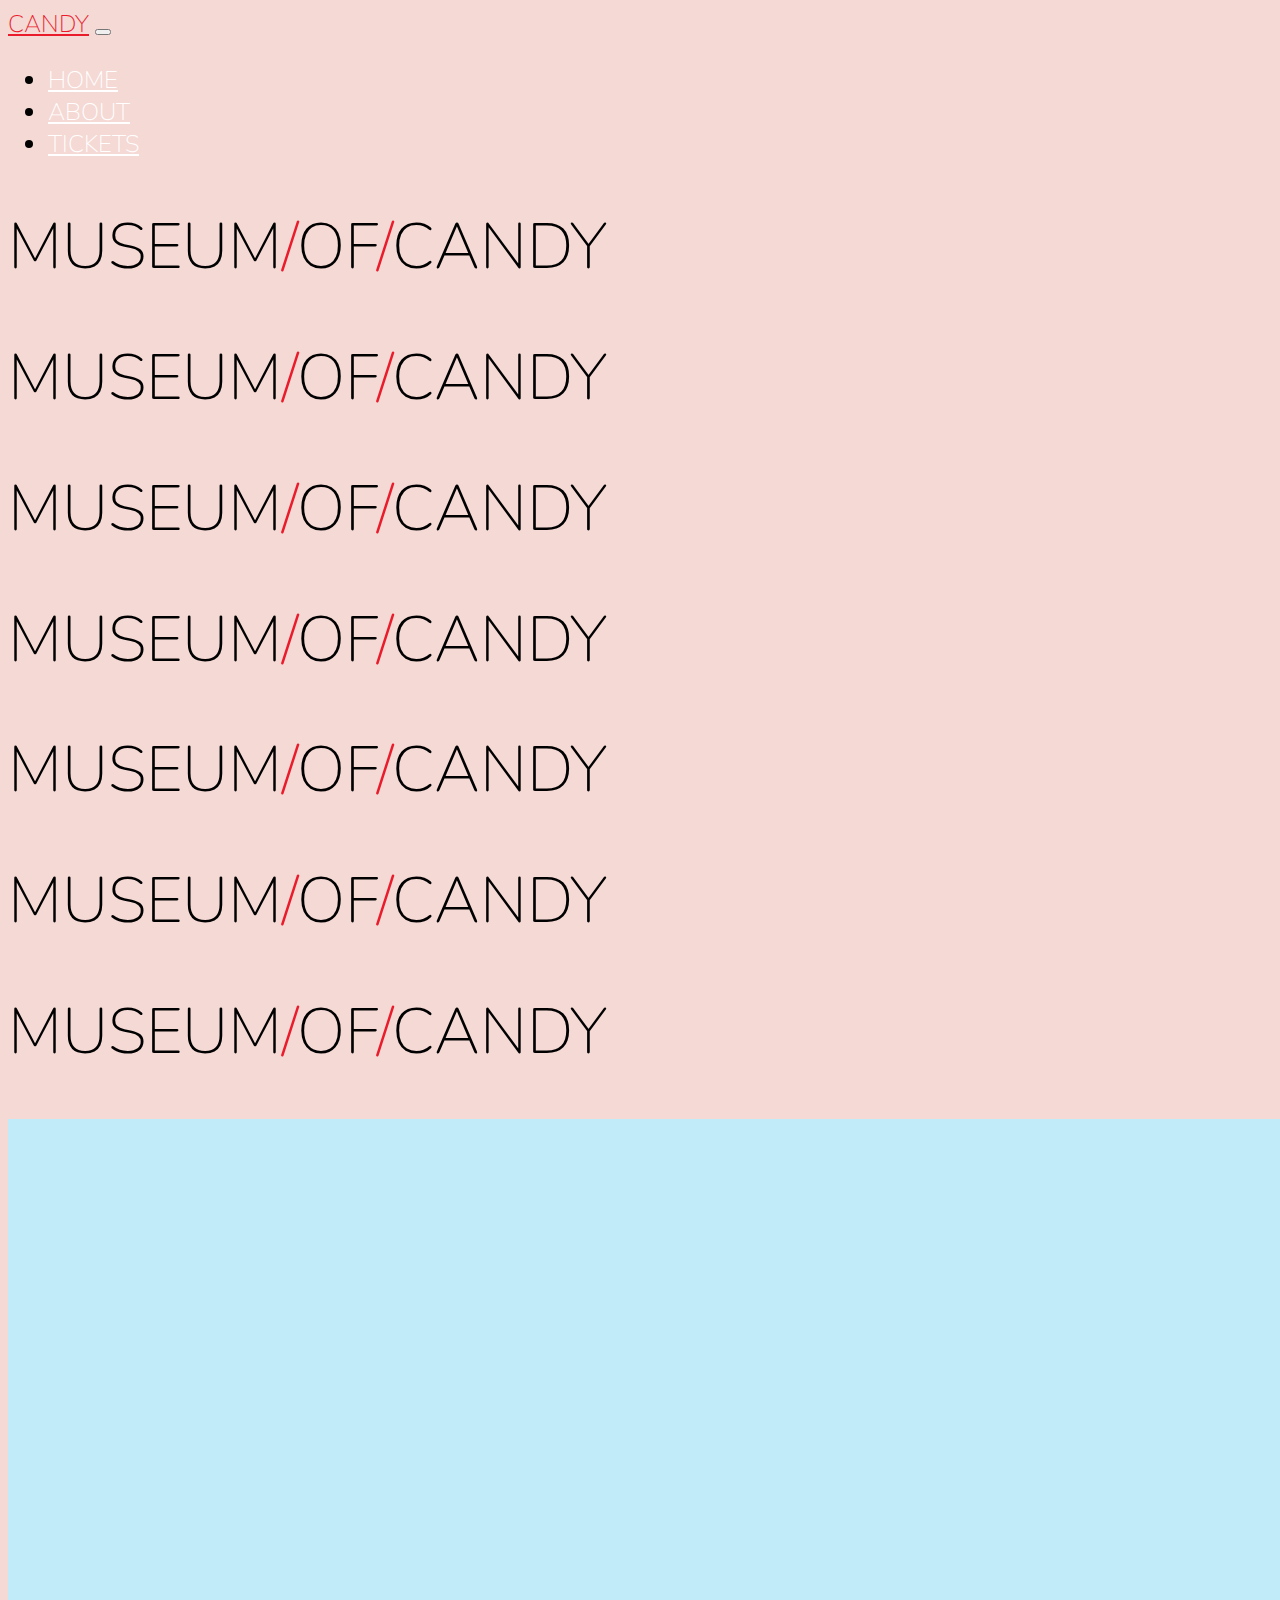
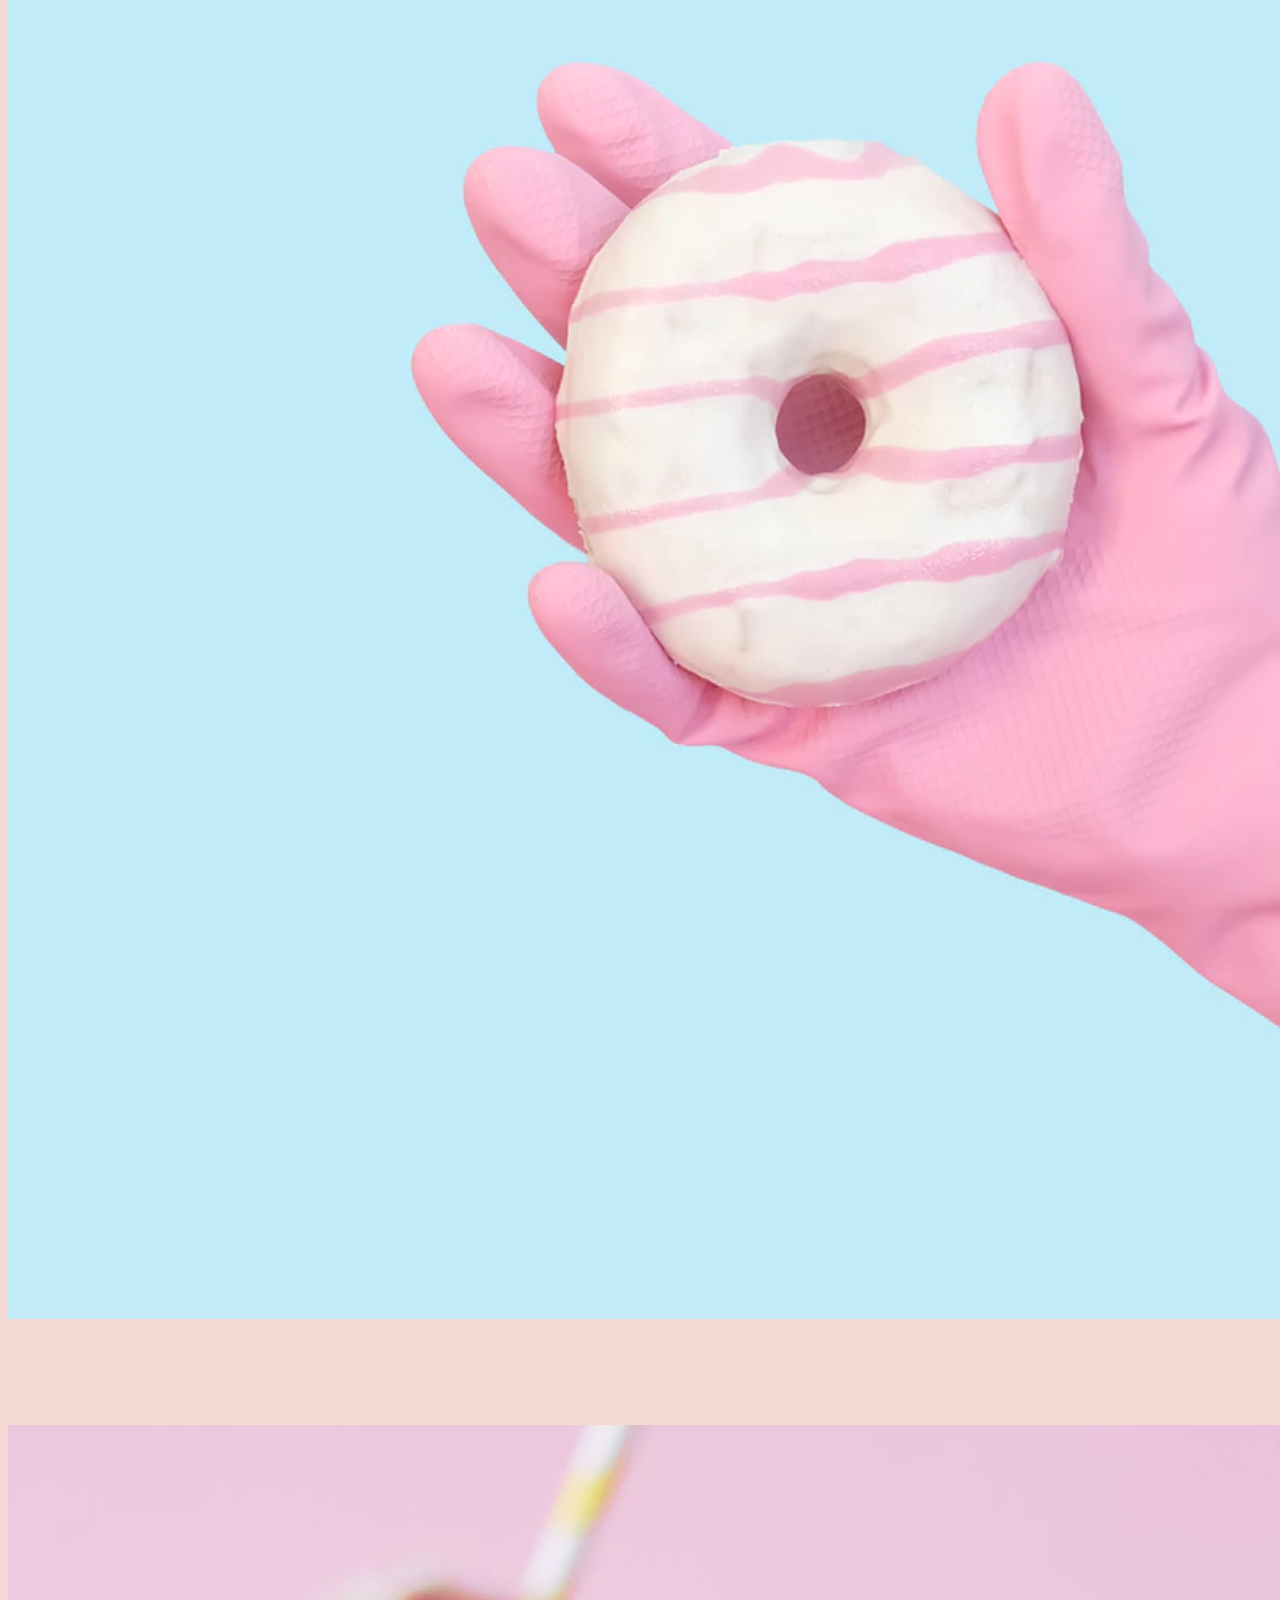
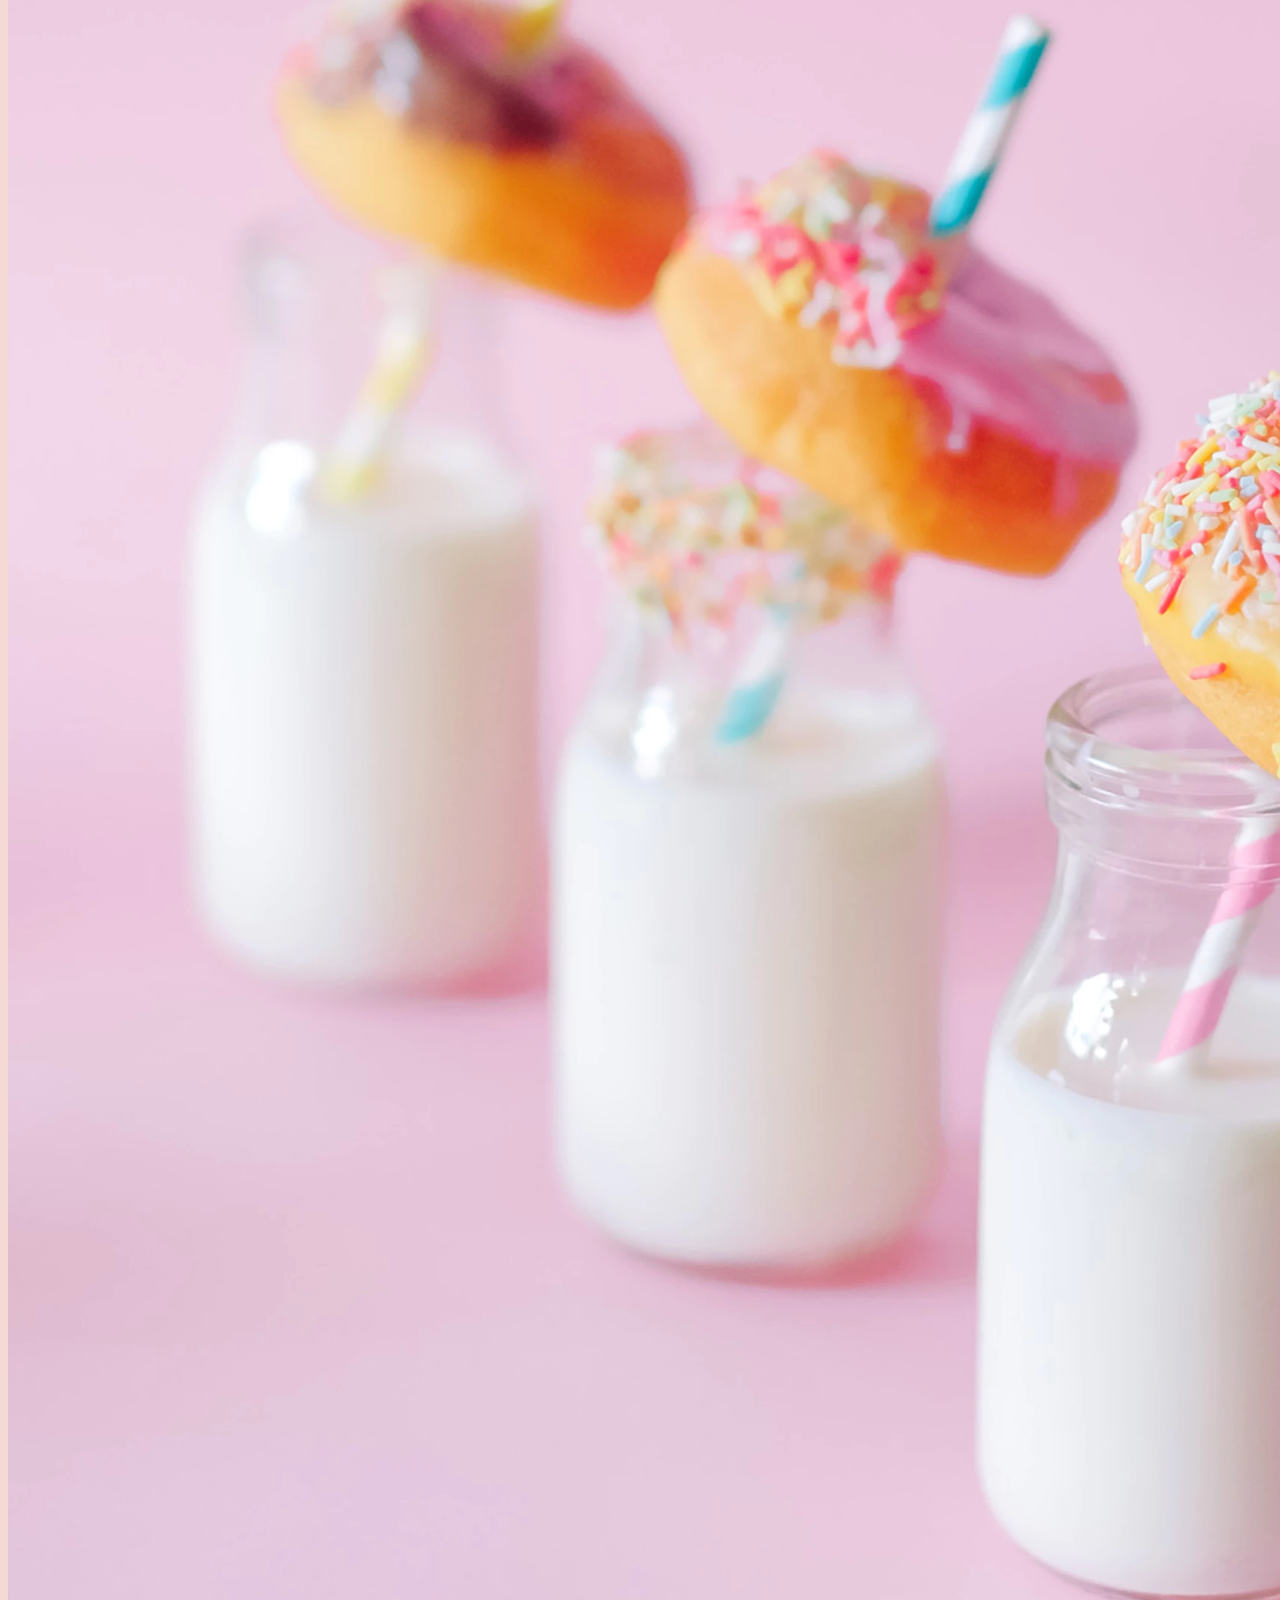
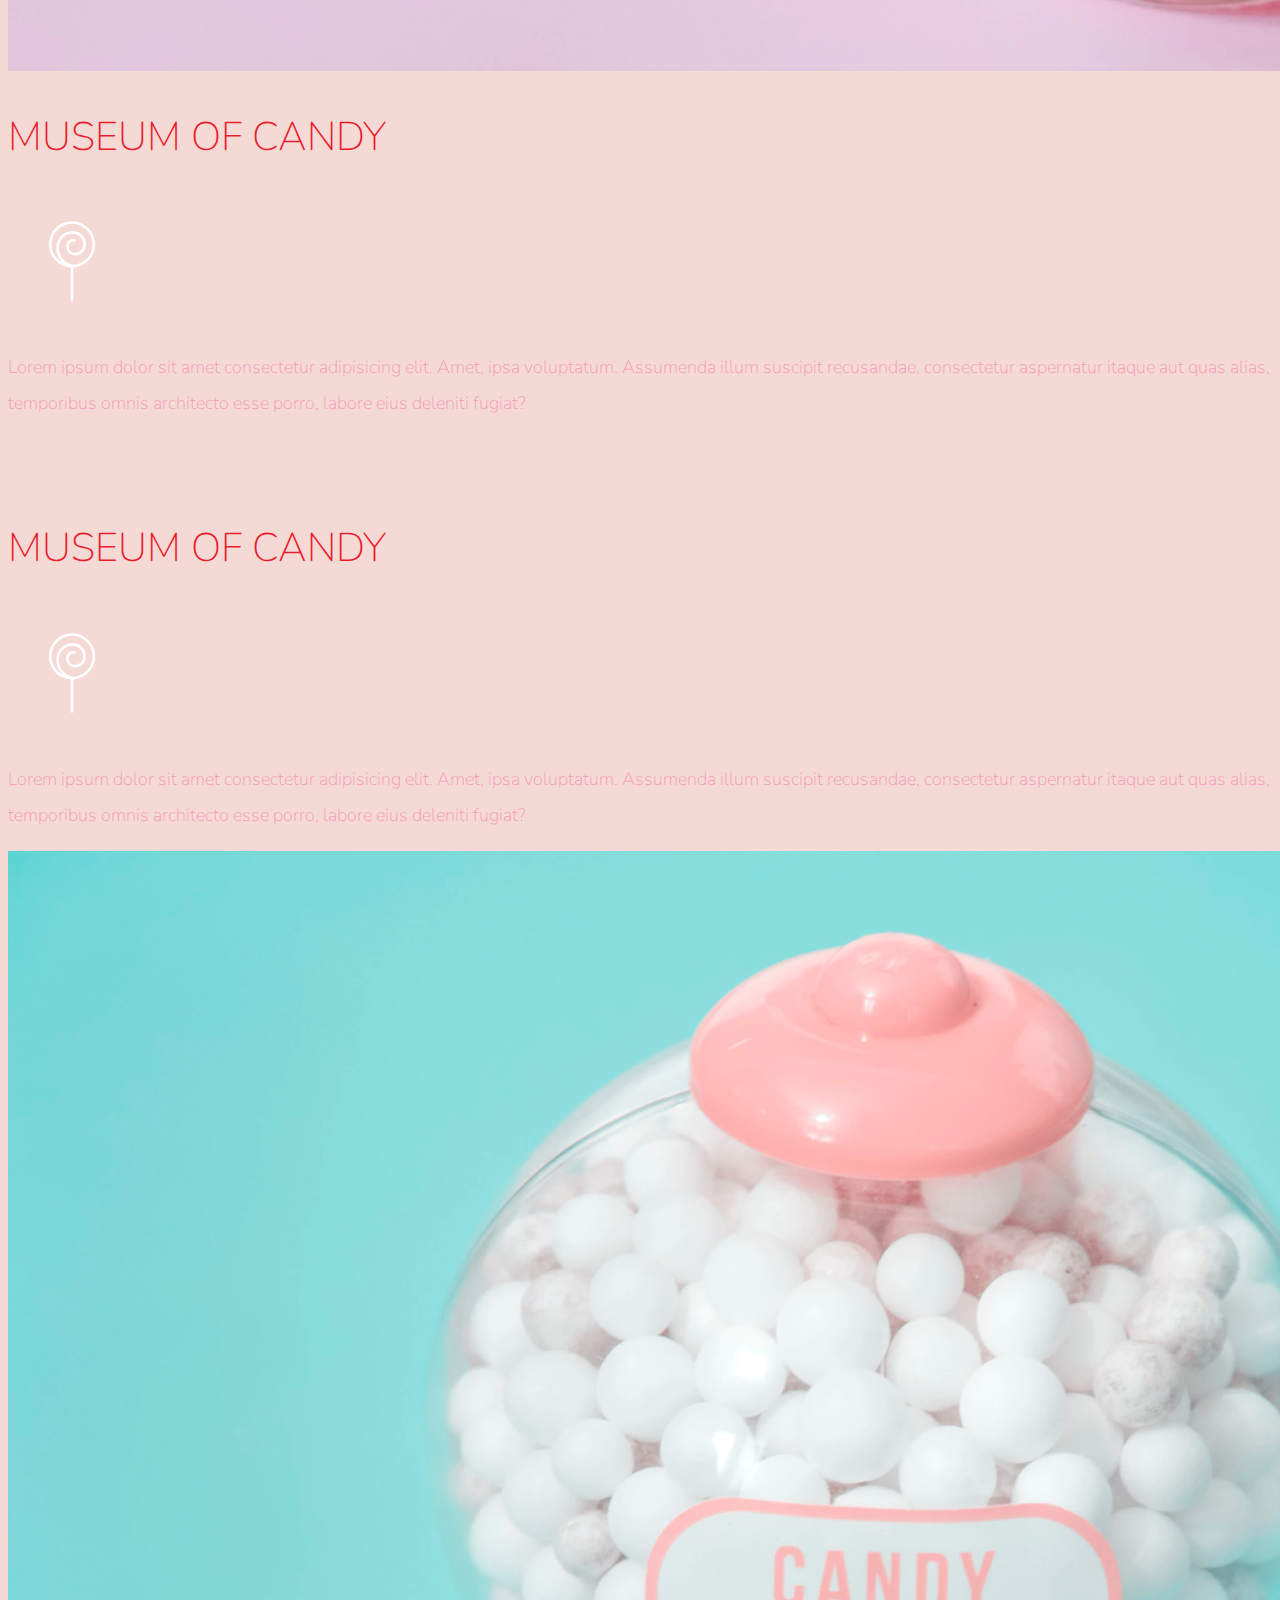
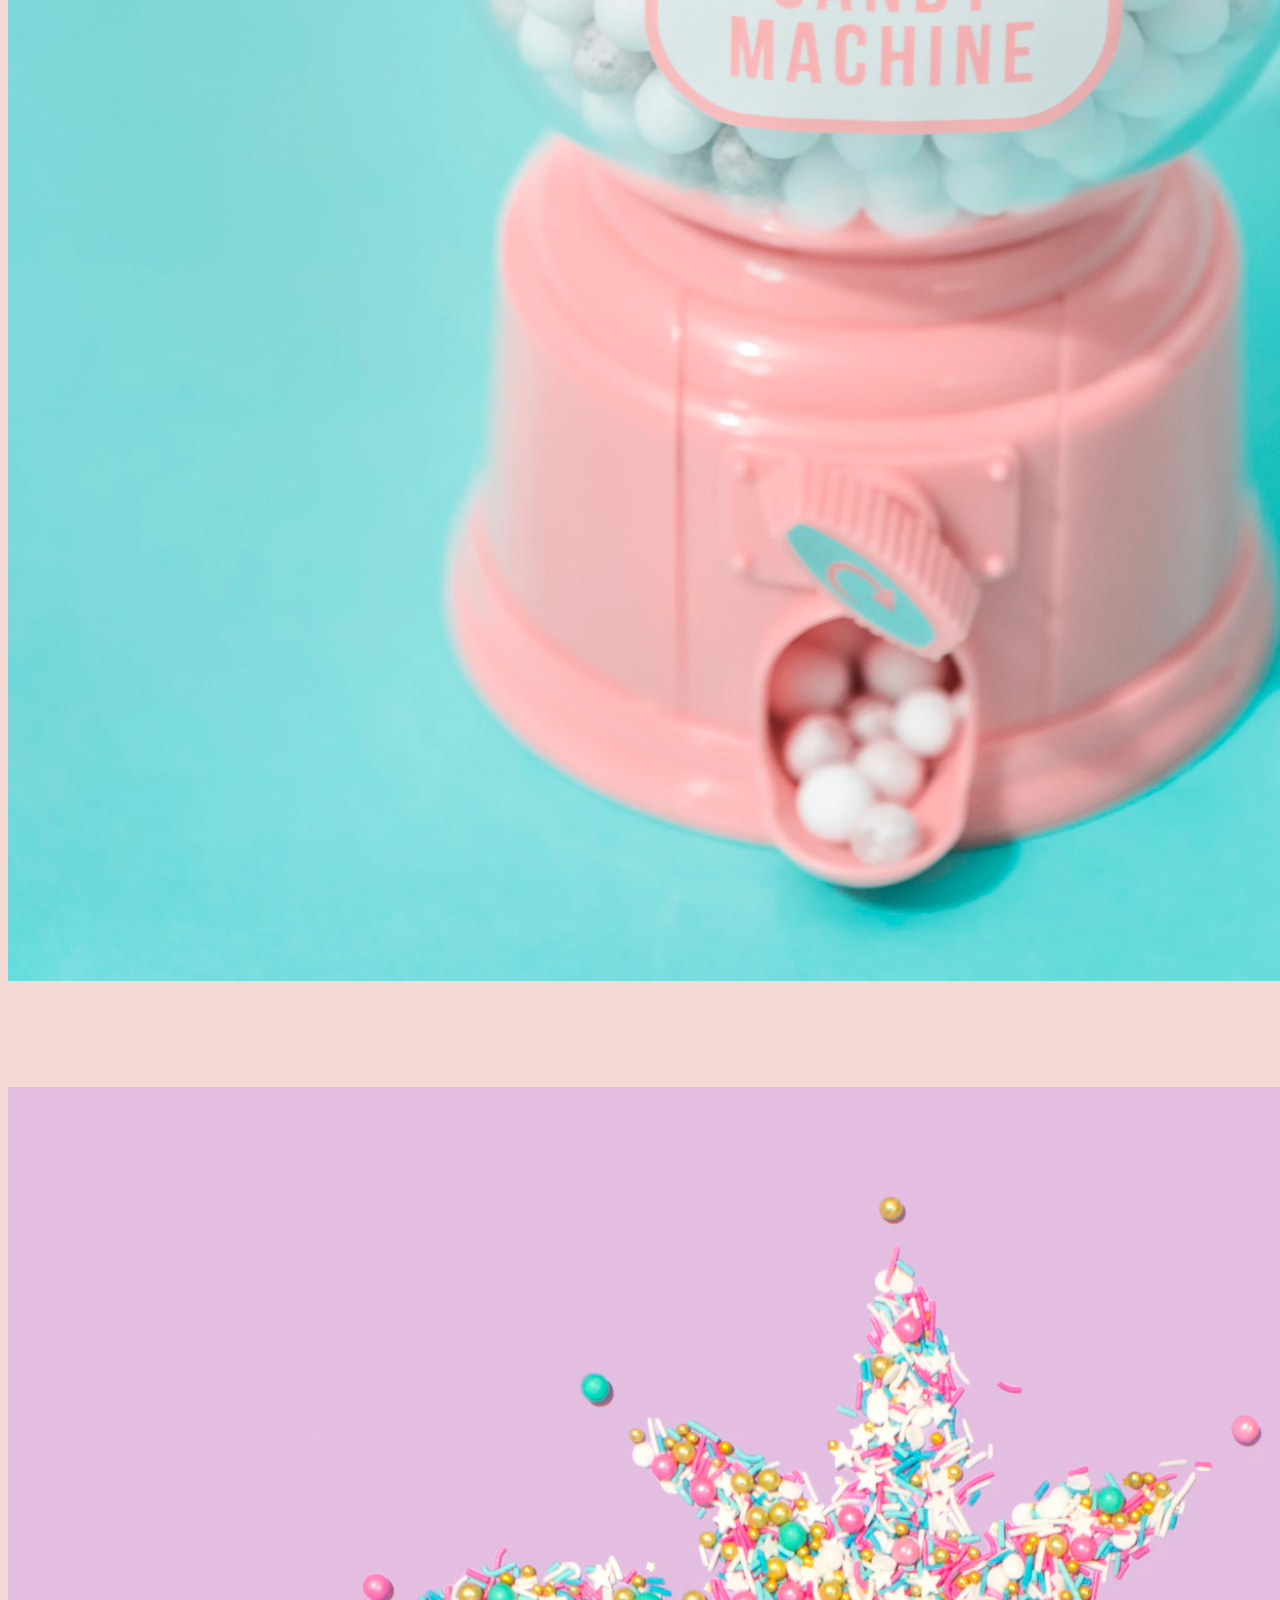
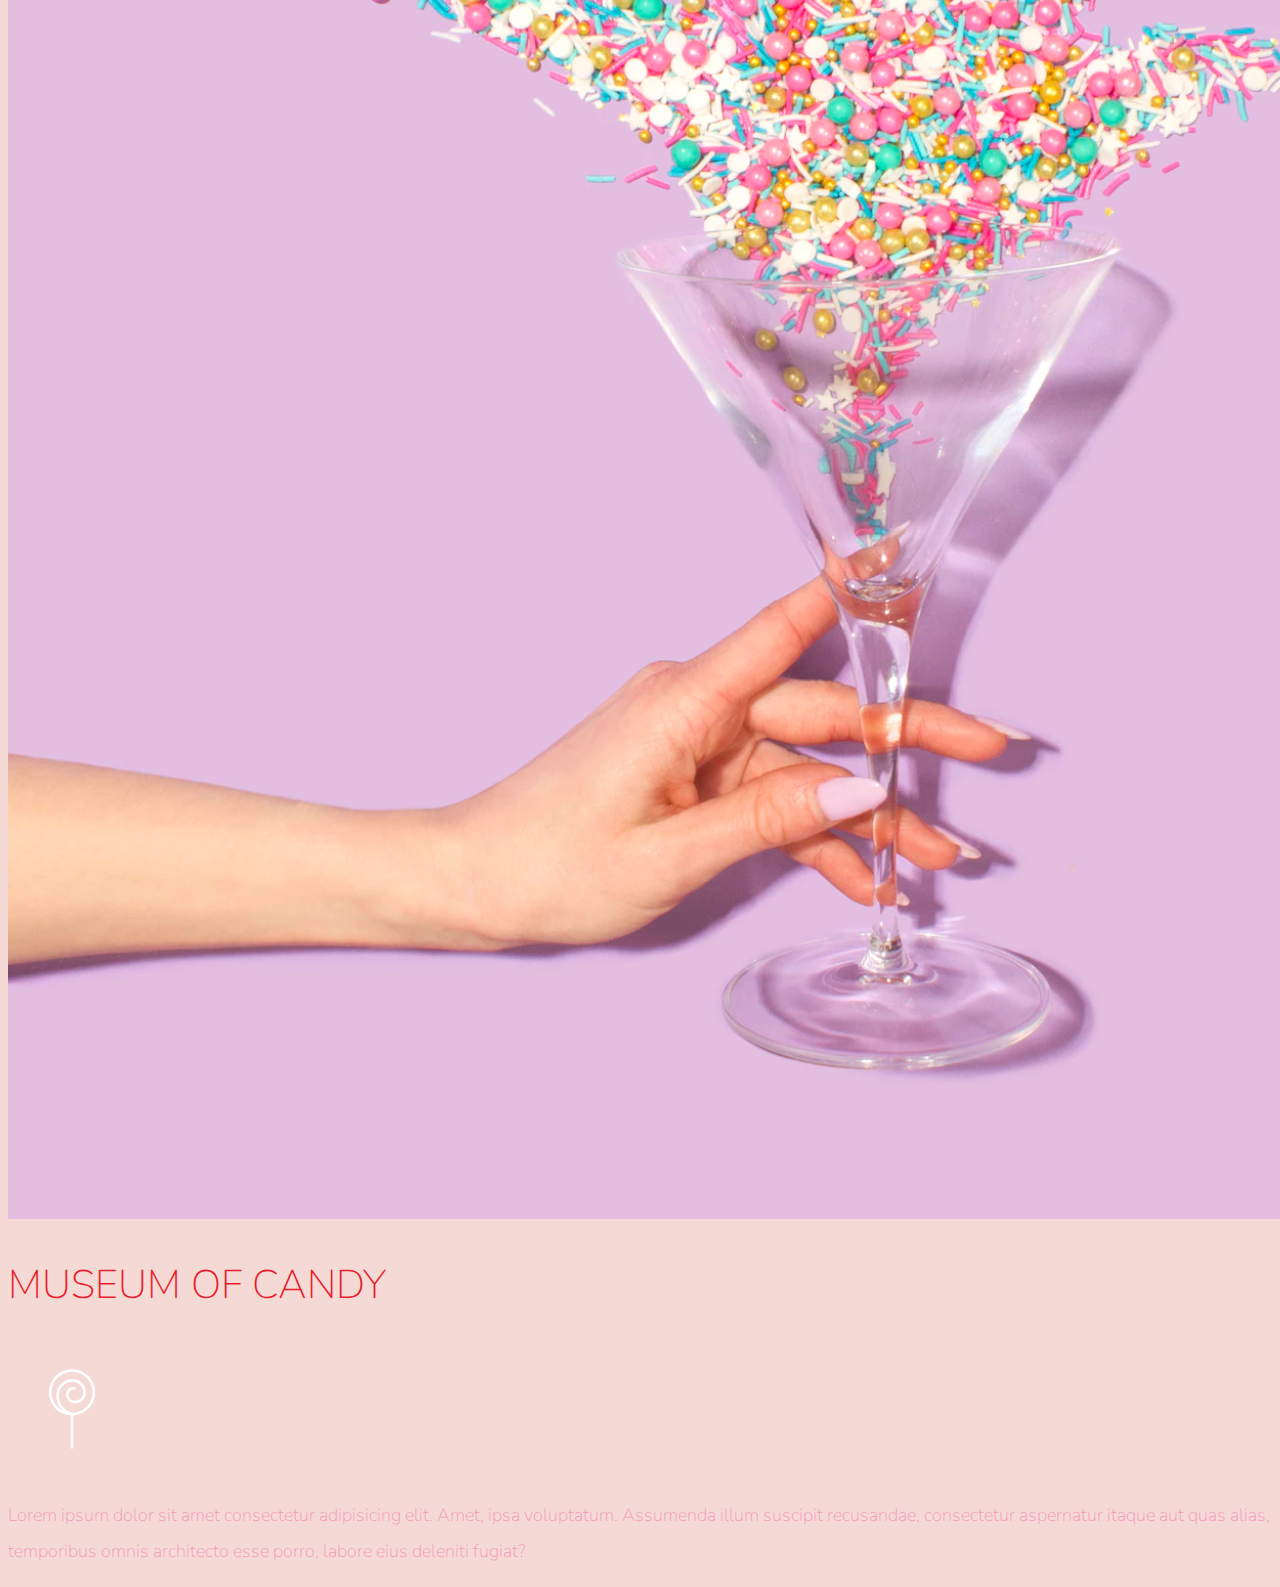
<file: MuseumOfCandyStarter/index.html>
<!doctype html>
<html lang="en">
  <head>
    <!-- Required meta tags -->
    <meta charset="utf-8">
    <meta name="viewport" content="width=device-width, initial-scale=1, shrink-to-fit=no">
    
    <!-- Google Font -->
    <link href="https://fonts.googleapis.com/css?family=Nunito:200,300,400,700" rel="stylesheet">

    <!-- Bootstrap CSS -->
    <link rel="stylesheet" href="https://stackpath.bootstrapcdn.com/bootstrap/4.1.3/css/bootstrap.min.css" integrity="sha384-MCw98/SFnGE8fJT3GXwEOngsV7Zt27NXFoaoApmYm81iuXoPkFOJwJ8ERdknLPMO" crossorigin="anonymous">
    
    <!-- Custom CSS -->
    <link rel="stylesheet" href="app.css">

    <title>Museum of Candy</title>
  </head>
  
  <body>
    <nav id="mainNavbar" class="navbar navbar-dark navbar-expand-md py-0 fixed-top">
      <a href="#" class="navbar-brand">CANDY</a>
      <button class="navbar-toggler" data-toggle="collapse" data-target="#navLinks" aria-label="Toggle navigation">
        <span class="navbar-toggler-icon"></span>
      </button>
      <div class="collapse navbar-collapse" id="navLinks">
        <ul class="navbar-nav">
          <li class="nav-item">
            <a href="" class="nav-link">HOME</a>
          </li>
          <li class="nav-item">
            <a href="" class="nav-link">ABOUT</a>
          </li>
          <li class="nav-item">
            <a href="" class="nav-link">TICKETS</a>
          </li>
        </ul>
      </div>
    </nav>

    <section class="container-fluid px-0">
      <div class="row align-items-center">
        <div class="col-lg-6">
          <!--https://getbootstrap.com/docs/4.1/utilities/display/#hiding-elements-->
          <div id="headingGroup" class="text-white text-center d-none d-lg-block mt-5">
            <h1 class="display-4">MUSEUM<span>/</span>OF<span>/</span>CANDY</h1>
            <h1 class="display-4">MUSEUM<span>/</span>OF<span>/</span>CANDY</h1>
            <h1 class="display-4">MUSEUM<span>/</span>OF<span>/</span>CANDY</h1>
            <h1 class="display-4">MUSEUM<span>/</span>OF<span>/</span>CANDY</h1>
            <h1 class="display-4">MUSEUM<span>/</span>OF<span>/</span>CANDY</h1>
            <h1 class="display-4">MUSEUM<span>/</span>OF<span>/</span>CANDY</h1>
            <h1 class="display-4">MUSEUM<span>/</span>OF<span>/</span>CANDY</h1>
          </div>
        </div>
        <div class="col-lg-6">
            <img class="img-fluid" src="imgs/hand2.png" alt="">
        </div>
      </div>
    </section>

    <section class="container-fluid px-0">
      <div class="row align-items-center content">
        <div class="col-md-6 order-2 order-md-1">
          <img class="img-fluid" src="imgs\milk.png" alt="">
        </div>
        <div class="col-md-6 text-center order-1 order-md-2">
          <div class="row justify-content-center">
            <div class="col-10 col-lg-8 blurb mb-5 mb-md-0">
              <h2>MUSEUM OF CANDY</h2>
          <img src="imgs/lolli_icon.png" alt="" class="d-none d-lg-inline">
          <p class="lead">
            Lorem ipsum dolor sit amet consectetur adipisicing elit. Amet,
             ipsa voluptatum. Assumenda illum suscipit recusandae, consectetur
              aspernatur itaque aut quas alias, temporibus omnis architecto
               esse porro, labore eius deleniti fugiat?
          </p>
            </div>
          </div>
        </div>
      </div>

      <div class="row align-items-center content">
        <div class="col-md-6 text-center">
          <div class="row justify-content-center">
            <div class="col-10 col-lg-8 blurb mb-5 mb-md-0">
              <h2>MUSEUM OF CANDY</h2>
          <img src="imgs/lolli_icon.png" alt="" class="d-none d-lg-inline">
          <p class="lead">
            Lorem ipsum dolor sit amet consectetur adipisicing elit. Amet,
             ipsa voluptatum. Assumenda illum suscipit recusandae, consectetur
              aspernatur itaque aut quas alias, temporibus omnis architecto
               esse porro, labore eius deleniti fugiat?
          </p>
            </div>
          </div>
        </div>
        <div class="col-md-6">
          <img class="img-fluid" src="imgs\gumball.png" alt="">
        </div>
      </div>

      <div class="row align-items-center content">
        <div class="col-md-6 order-2 order-md-1">
          <img class="img-fluid" src="imgs\sprinkles.png" alt="">
        </div>
        <div class="col-md-6 text-center order-1 order-md-2">
          <div class="row justify-content-center">
            <div class="col-10 col-lg-8 blurb mb-5 mb-md-0">
              <h2>MUSEUM OF CANDY</h2>
          <img src="imgs/lolli_icon.png" alt="" class="d-none d-lg-inline">
          <p class="lead">
            Lorem ipsum dolor sit amet consectetur adipisicing elit. Amet,
             ipsa voluptatum. Assumenda illum suscipit recusandae, consectetur
              aspernatur itaque aut quas alias, temporibus omnis architecto
               esse porro, labore eius deleniti fugiat?
          </p>
            </div>
          </div>
        </div>
      </div>
    </section>
    <!-- Optional JavaScript -->
    <!-- jQuery first, then Popper.js, then Bootstrap JS -->
    <script src="https://code.jquery.com/jquery-3.3.1.slim.min.js" integrity="sha384-q8i/X+965DzO0rT7abK41JStQIAqVgRVzpbzo5smXKp4YfRvH+8abtTE1Pi6jizo" crossorigin="anonymous"></script>
    <script src="https://cdnjs.cloudflare.com/ajax/libs/popper.js/1.14.3/umd/popper.min.js" integrity="sha384-ZMP7rVo3mIykV+2+9J3UJ46jBk0WLaUAdn689aCwoqbBJiSnjAK/l8WvCWPIPm49" crossorigin="anonymous"></script>
    <script src="https://stackpath.bootstrapcdn.com/bootstrap/4.1.3/js/bootstrap.min.js" integrity="sha384-ChfqqxuZUCnJSK3+MXmPNIyE6ZbWh2IMqE241rYiqJxyMiZ6OW/JmZQ5stwEULTy" crossorigin="anonymous"></script>
    
    <script>
      $(function (){
        $(document).scroll(function(){
          var $nav = $("#mainNavbar");
          $nav.toggleClass("scrolled", $(this).scrollTop() > $nav.height());
        })
      })
    </script>

  </body>
</html>
</file>
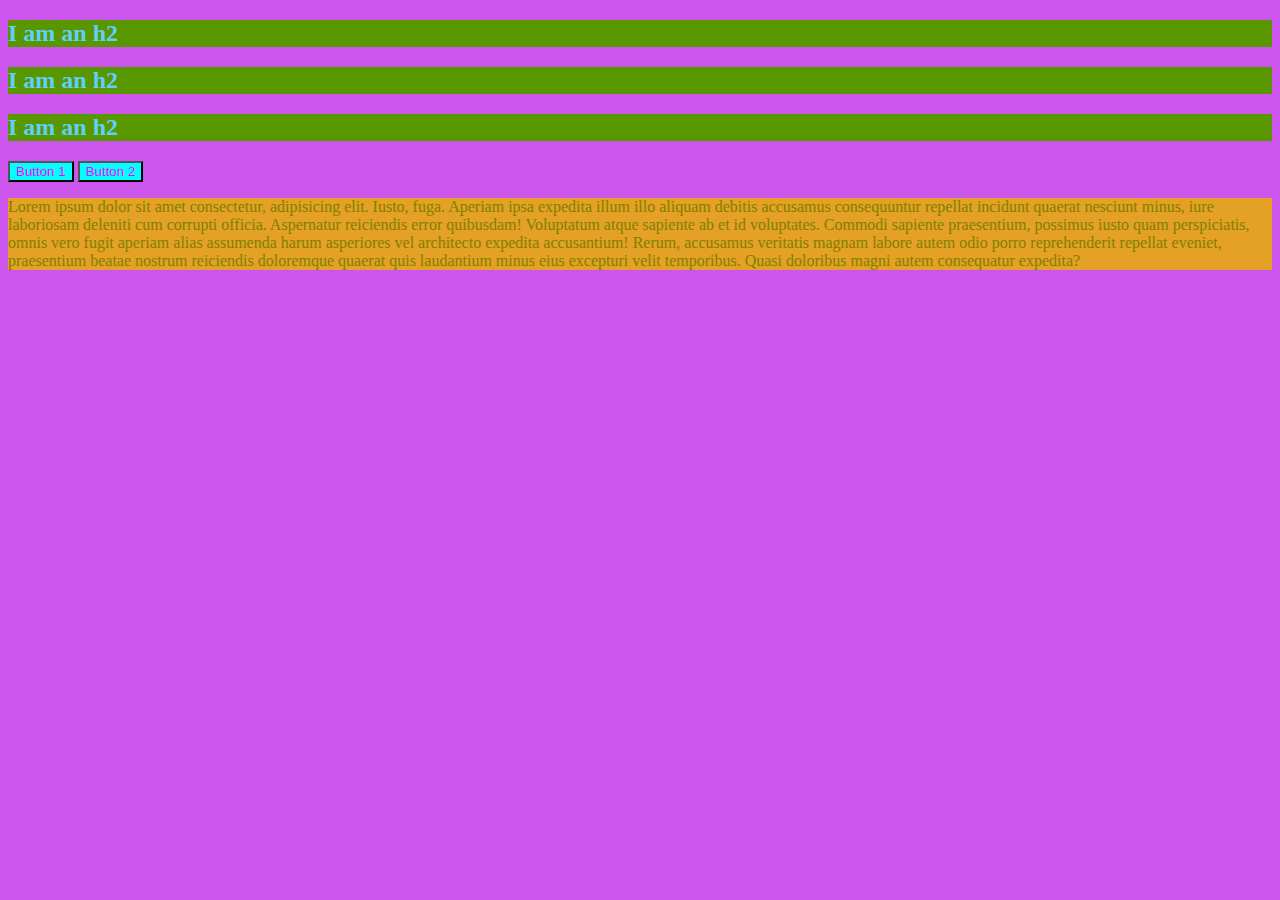
<file: 04_CSS_Intro_CODE/04_CSS_Intro/css_intro/index.html>
<!DOCTYPE html>
<html lang="en">

<head>
    <meta charset="UTF-8">
    <meta name="viewport" content="width=device-width, initial-scale=1.0">
    <title>CSS Intro</title>

    <!-- Using a Style Element - Not Ideal -->
    <!-- <style>
        h2 {
            color: palevioletred;
        }
    </style> -->

    <!-- Linking to an External Stylesheet! The best option! -->
    <link rel="stylesheet" href="app.css">
</head>

<body>
    <!-- INLINE STYLES - BAD! -->
    <!-- <h1 style="color: purple">Hello World</h1>
    <button style="background-color: palegreen">I AM BUTTON</button>
    <button style="background-color: palegreen">Another button!</button> -->

    <h2>I am an h2</h2>
    <h2>I am an h2</h2>
    <h2>I am an h2</h2>
    <button>Button 1</button>
    <button>Button 2</button>
    <p>Lorem ipsum dolor sit amet consectetur, adipisicing elit. Iusto, fuga. Aperiam ipsa expedita illum illo aliquam
        debitis accusamus consequuntur repellat incidunt quaerat nesciunt minus, iure laboriosam deleniti cum corrupti
        officia.
        Aspernatur reiciendis error quibusdam! Voluptatum atque sapiente ab et id voluptates. Commodi sapiente
        praesentium, possimus iusto quam perspiciatis, omnis vero fugit aperiam alias assumenda harum asperiores vel
        architecto expedita accusantium!
        Rerum, accusamus veritatis magnam labore autem odio porro reprehenderit repellat eveniet, praesentium beatae
        nostrum reiciendis doloremque quaerat quis laudantium minus eius excepturi velit temporibus. Quasi doloribus
        magni autem consequatur expedita?</p>
</body>

</html>
</file>
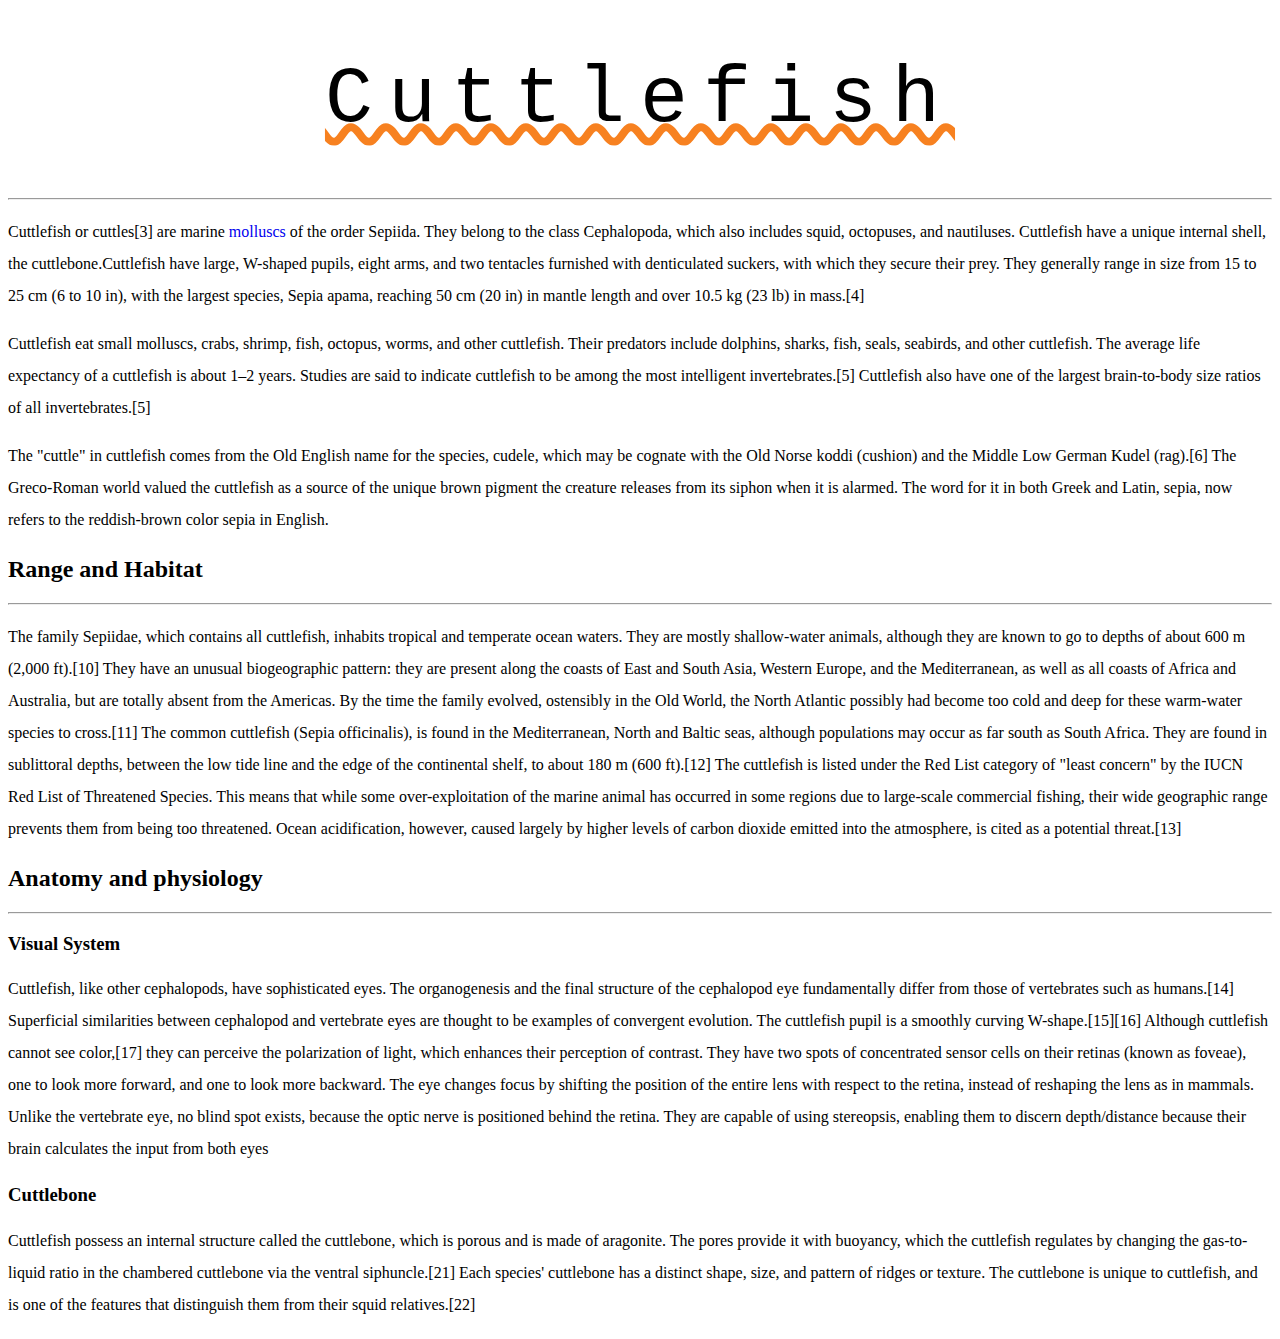
<file: 04_CSS_Intro_CODE/04_CSS_Intro/text_properties/index.html>
<!DOCTYPE html>
<html lang="en">

<head>
    <meta charset="UTF-8">
    <meta name="viewport" content="width=device-width, initial-scale=1.0">
    <title>CSS Text Properties</title>
    <link rel="stylesheet" href="app.css">
</head>

<body>
    <h1>Cuttlefish</h1>
    <hr>
    <p>
        Cuttlefish or cuttles[3] are marine <a href="#nowhere">molluscs</a> of the order Sepiida. They belong to the
        class Cephalopoda, which
        also includes squid, octopuses, and nautiluses. Cuttlefish have a unique internal shell, the
        cuttlebone.Cuttlefish have large, W-shaped pupils, eight arms, and two tentacles furnished with denticulated
        suckers, with which they secure their prey. They generally range in size from 15 to 25 cm (6 to 10 in), with the
        largest species, Sepia apama, reaching 50 cm (20 in) in mantle length and over 10.5 kg (23 lb) in mass.[4]
    </p>
    <p>
        Cuttlefish eat small molluscs, crabs, shrimp, fish, octopus, worms, and other cuttlefish. Their predators
        include
        dolphins, sharks, fish, seals, seabirds, and other cuttlefish. The average life expectancy of a cuttlefish is
        about
        1–2 years. Studies are said to indicate cuttlefish to be among the most intelligent invertebrates.[5] Cuttlefish
        also have one of the largest brain-to-body size ratios of all invertebrates.[5]
    </p>
    <p>
        The "cuttle" in cuttlefish comes from the Old English name for the species, cudele, which may be cognate with
        the
        Old Norse koddi (cushion) and the Middle Low German Kudel (rag).[6] The Greco-Roman world valued the cuttlefish
        as a
        source of the unique brown pigment the creature releases from its siphon when it is alarmed. The word for it in
        both
        Greek and Latin, sepia, now refers to the reddish-brown color sepia in English.
    </p>

    <h2>Range and Habitat</h2>
    <hr>
    <p>The family Sepiidae, which contains all cuttlefish, inhabits tropical and temperate ocean waters. They are mostly
        shallow-water animals, although they are known to go to depths of about 600 m (2,000 ft).[10] They have an
        unusual biogeographic pattern: they are present along the coasts of East and South Asia, Western Europe, and the
        Mediterranean, as well as all coasts of Africa and Australia, but are totally absent from the Americas. By the
        time the family evolved, ostensibly in the Old World, the North Atlantic possibly had become too cold and deep
        for these warm-water species to cross.[11] The common cuttlefish (Sepia officinalis), is found in the
        Mediterranean, North and Baltic seas, although populations may occur as far south as South Africa. They are
        found in sublittoral depths, between the low tide line and the edge of the continental shelf, to about 180 m
        (600 ft).[12] The cuttlefish is listed under the Red List category of "least concern" by the IUCN Red List of
        Threatened Species. This means that while some over-exploitation of the marine animal has occurred in some
        regions due to large-scale commercial fishing, their wide geographic range prevents them from being too
        threatened. Ocean acidification, however, caused largely by higher levels of carbon dioxide emitted into the
        atmosphere, is cited as a potential threat.[13]</p>

    <h2>Anatomy and physiology</h2>
    <hr>
    <h3>Visual System</h3>
    <p>Cuttlefish, like other cephalopods, have sophisticated eyes. The organogenesis and the final structure of the
        cephalopod eye fundamentally differ from those of vertebrates such as humans.[14] Superficial similarities
        between cephalopod and vertebrate eyes are thought to be examples of convergent evolution. The cuttlefish pupil
        is a smoothly curving W-shape.[15][16] Although cuttlefish cannot see color,[17] they can perceive the
        polarization of light, which enhances their perception of contrast. They have two spots of concentrated sensor
        cells on their retinas (known as foveae), one to look more forward, and one to look more backward. The eye
        changes focus by shifting the position of the entire lens with respect to the retina, instead of reshaping the
        lens as in mammals. Unlike the vertebrate eye, no blind spot exists, because the optic nerve is positioned
        behind the retina. They are capable of using stereopsis, enabling them to discern depth/distance because their
        brain calculates the input from both eyes</p>
    <h3>Cuttlebone</h3>
    <p>Cuttlefish possess an internal structure called the cuttlebone, which is porous and is made of aragonite. The
        pores provide it with buoyancy, which the cuttlefish regulates by changing the gas-to-liquid ratio in the
        chambered cuttlebone via the ventral siphuncle.[21] Each species' cuttlebone has a distinct shape, size, and
        pattern of ridges or texture. The cuttlebone is unique to cuttlefish, and is one of the features that
        distinguish them from their squid relatives.[22]</p>
</body>

</html>
</file>
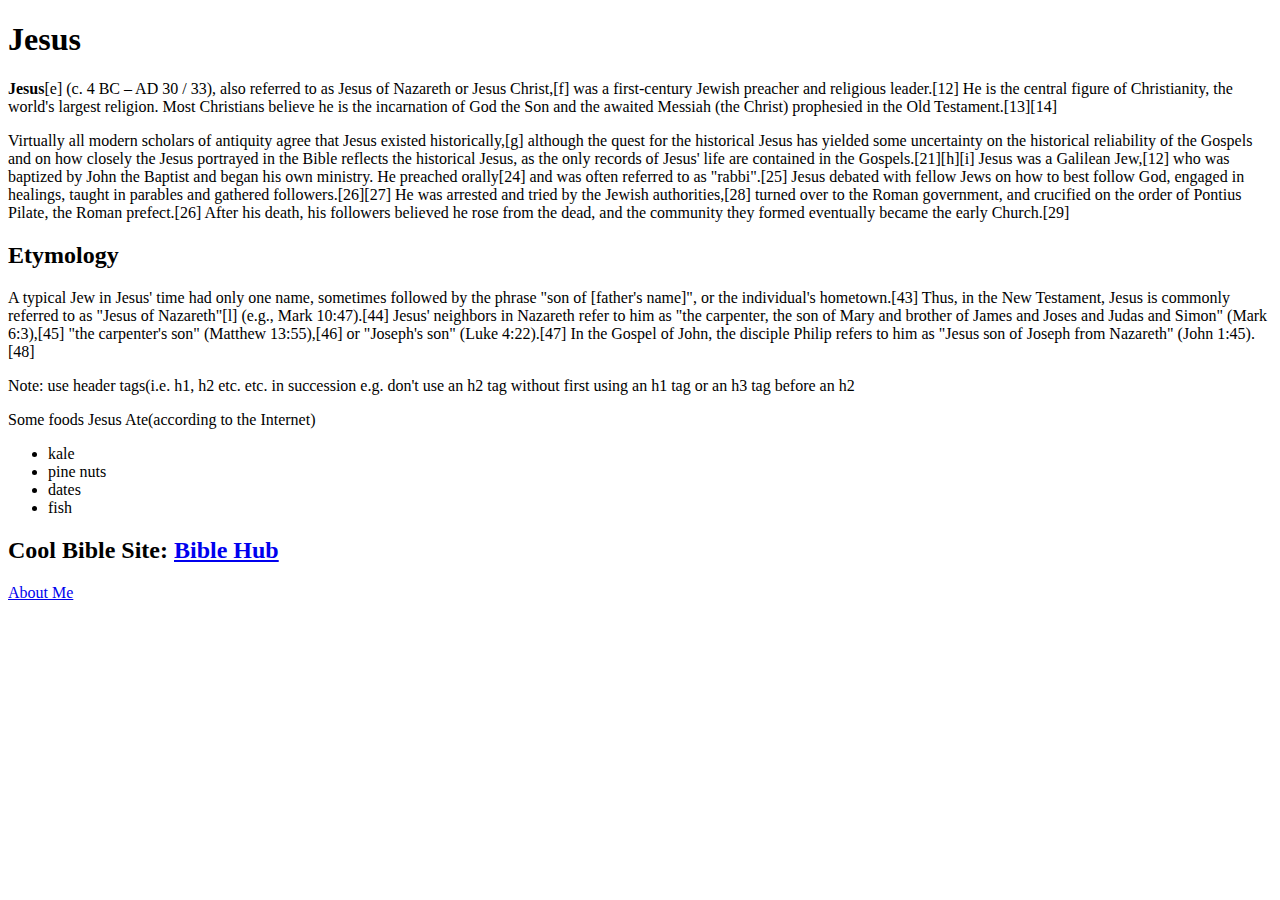
<file: firstHtmlPage.html>
<!DOCTYPE html>

<html>
	<head>
		<title>Jesus</title>
	</head>
	<body>
		<h1>Jesus</h1>

<p><b>Jesus</b>[e] (c. 4 BC – AD 30 / 33), also referred to as Jesus of Nazareth or 
Jesus Christ,[f] was a first-century Jewish preacher and religious leader.[12] 
He is the central figure of Christianity, the world's largest religion. Most
 Christians believe he is the incarnation of God the Son and the awaited 
 Messiah (the Christ) prophesied in the Old Testament.[13][14]</p>

<p>Virtually all modern scholars of antiquity agree that Jesus existed 
historically,[g] although the quest for the historical Jesus has yielded 
some uncertainty on the historical reliability of the Gospels and on how 
closely the Jesus portrayed in the Bible reflects the historical Jesus, as 
the only records of Jesus' life are contained in the Gospels.[21][h][i] Jesus
 was a Galilean Jew,[12] who was baptized by John the Baptist and began his 
 own ministry. He preached orally[24] and was often referred to as "rabbi".[25] 
 Jesus debated with fellow Jews on how to best follow God, engaged in healings,
 taught in parables and gathered followers.[26][27] He was arrested and tried by 
 the Jewish authorities,[28] turned over to the Roman government, and crucified
 on the order of Pontius Pilate, the Roman prefect.[26] After his death, his 
 followers believed he rose from the dead, and the community they formed eventually
 became the early Church.[29]</p>

<h2>Etymology</h2>

<p>A typical Jew in Jesus' time had only one name, sometimes followed by 
the phrase "son of [father's name]", or the individual's hometown.[43] Thus, 
in the New Testament, Jesus is commonly referred to as "Jesus of Nazareth"[l] (e.g., Mark 10:47).[44] Jesus' neighbors in Nazareth refer to him as "the carpenter, the son of Mary and brother of James and Joses and Judas and Simon" (Mark 6:3),[45] "the carpenter's son" (Matthew 13:55),[46] or "Joseph's son" (Luke 4:22).[47] In the Gospel of John, the disciple Philip refers to him as "Jesus son of Joseph from Nazareth" (John 1:45).[48]
</p>

<p>Note: use header tags(i.e. h1, h2 etc. etc. in succession e.g. don't use an h2 tag without 
first using an h1 tag or an h3 tag before an h2 </p>
	<p>Some foods Jesus Ate(according to the Internet)</p>
	<ul>
		<li>kale</li>
		<li>pine nuts</li>
		<li>dates</li>
		<li>fish</li>
	</ul>
	<h2>Cool Bible Site: <a href="https://biblehub.com/">Bible Hub</h2>
	<li><a href="about.html">About Me</li>
	
	</body>
</html>
</file>
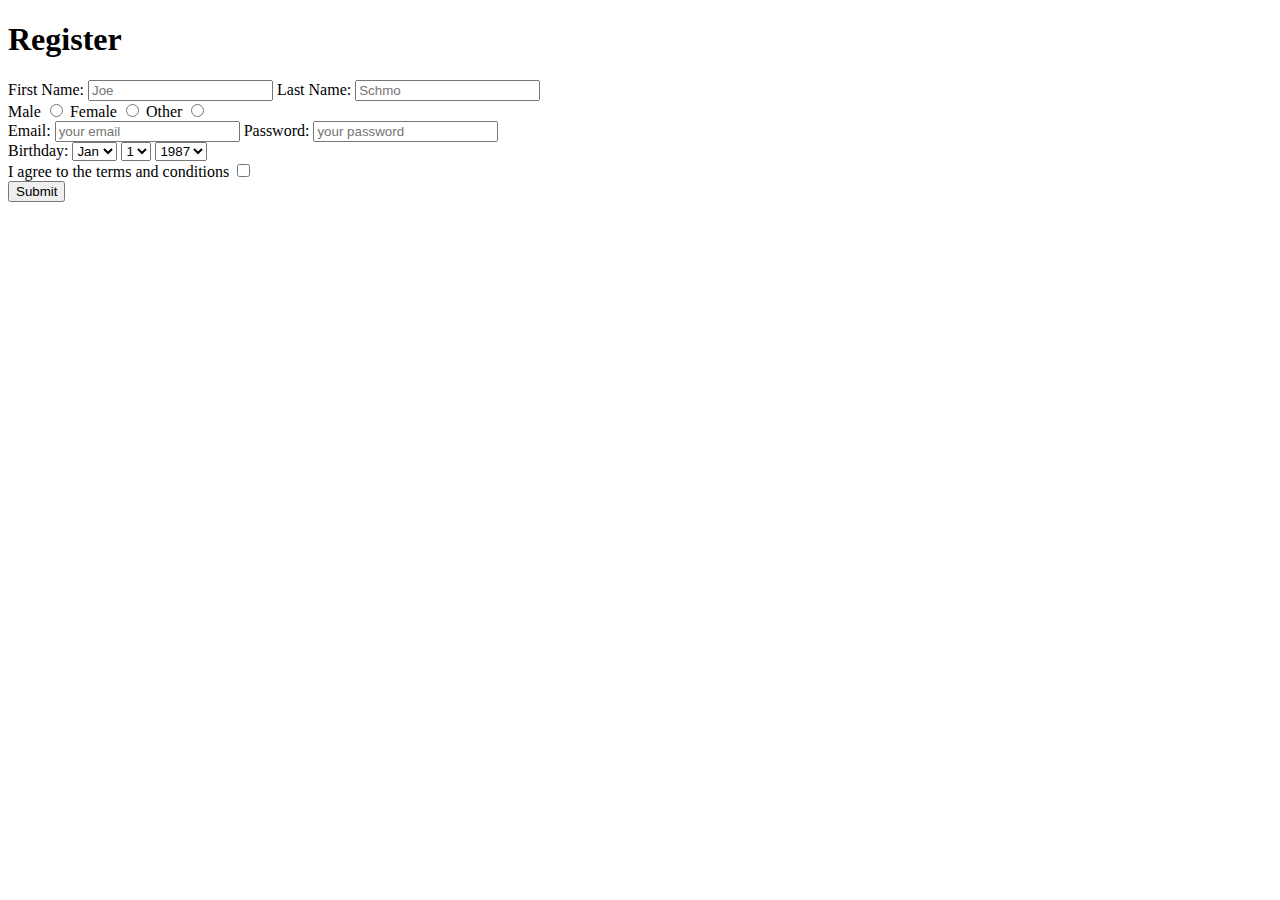
<file: formExercise.html>
<!DOCTYPE html>
<html>
<head>
	<title>Form</title>
</head>
<body>
	<h1>Register</h1>
	<form>
		<div><!-- first and last name text boxes-->
			<label for="first name">First Name:</label>
			<input name="first name" id="first name" type="text" placeholder="Joe" required>
			<label for="last name">Last Name:</label>
			<input name="last name" id="last name" type="text" placeholder="Schmo" required>
		</div>

		<div><!--radio buttons for gender -->
			<label for="male">Male </label>
			<input name="gender" id="male" type="radio" value="male">

			<label for="female">Female </label>
			<input name="gender" id="female" type="radio" value="female">

			<label for="other">Other </label>
			<input name="gender" id="other" type="radio" value="other">
		</div>
		
		<div><!--email and pass with validation -->
			<label for="email">Email: </label>
			<input name="email" id="email" type="email" placeholder="your email" required>

			<label for="password">Password: </label>
			<input name="password" id="password" type="password" placeholder="your password" pattern=".{5,10}" required title="5 to 10 characters" required>

		</div>

		<div><!--Birthday Select -->
			<label>Birthday:
				<select name="birth month">
					<option>Jan</option>
					<option>Feb</option>
					<option>Mar</option>
				</select>
				
				<select name="birth day">
					<option>1</option>
					<option>2</option>
					<option>3</option>
				</select>
				<select name="birth year">
					<option>1987</option>
					<option>1988</option>
					<option>1989</option>
				</select>
			</label>
			
		</div>

		<div><!--checkbox for privacy statement -->
			<label for="agree">I agree to the terms and conditions</label>
			<input type="checkbox" id="agree" name="agree">
		</div>

		<input type="submit">


	</form>
</body>
</html>
</file>
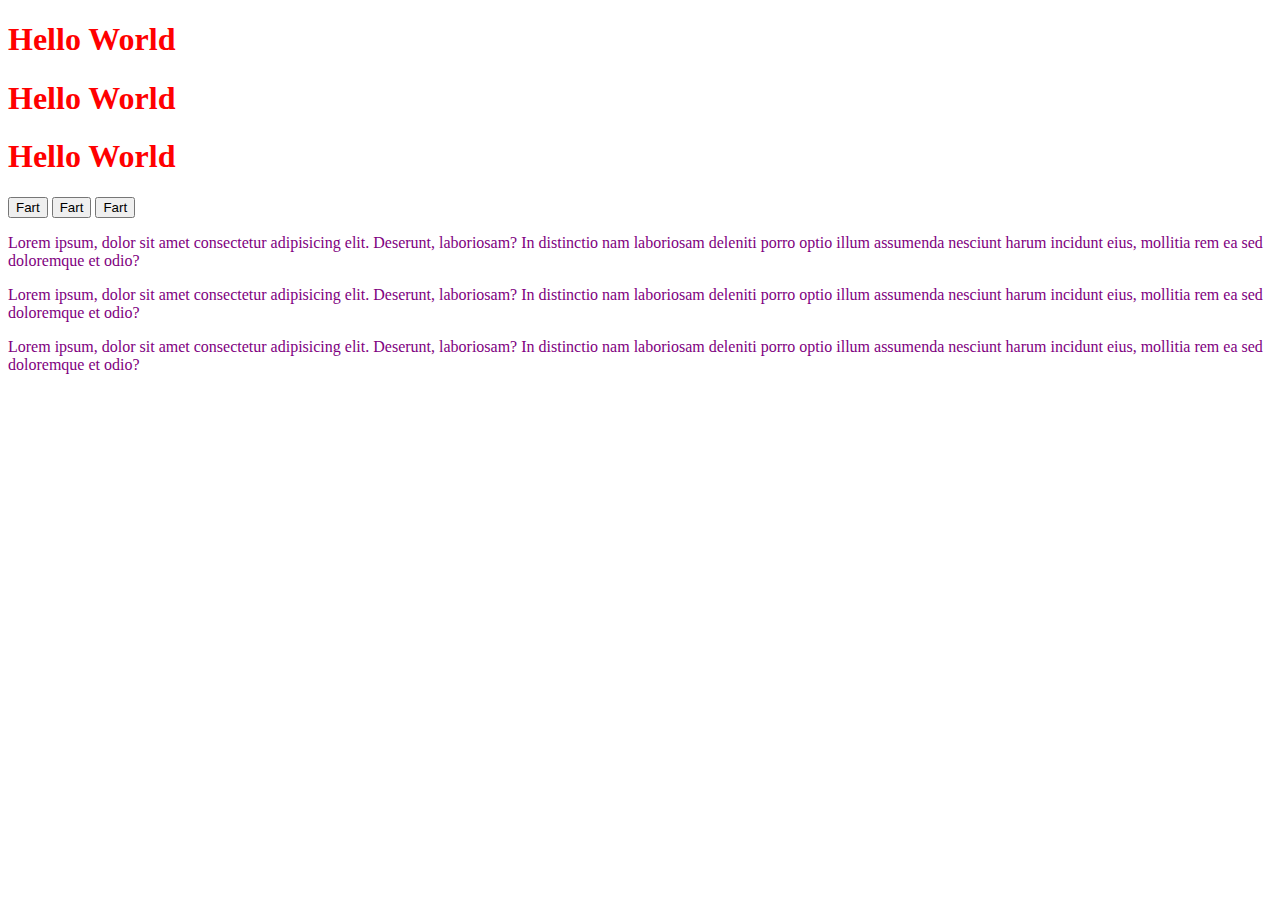
<file: section6_css_follow_along.html>
<!DOCTYPE html>
<html lang="en">
<head>
    <meta charset="UTF-8">
    <meta name="viewport" content="width=device-width, initial-scale=1.0">
    <link rel="stylesheet" href="section6_css_follow_along.css">
    <title>Section 6 CSS</title>
</head>
<body>
    <h1>Hello World</h1>
    <h1>Hello World</h1>
    <h1>Hello World</h1>
    
    <button>Fart</button>
    <button>Fart</button>
    <button>Fart</button>

    <p>Lorem ipsum, dolor sit amet consectetur adipisicing elit. Deserunt, laboriosam? In distinctio nam laboriosam deleniti porro optio illum assumenda nesciunt harum incidunt eius, mollitia rem ea sed doloremque et odio?</p>
    <p>Lorem ipsum, dolor sit amet consectetur adipisicing elit. Deserunt, laboriosam? In distinctio nam laboriosam deleniti porro optio illum assumenda nesciunt harum incidunt eius, mollitia rem ea sed doloremque et odio?</p>
    <p>Lorem ipsum, dolor sit amet consectetur adipisicing elit. Deserunt, laboriosam? In distinctio nam laboriosam deleniti porro optio illum assumenda nesciunt harum incidunt eius, mollitia rem ea sed doloremque et odio?</p>


</body>
</html>
</file>
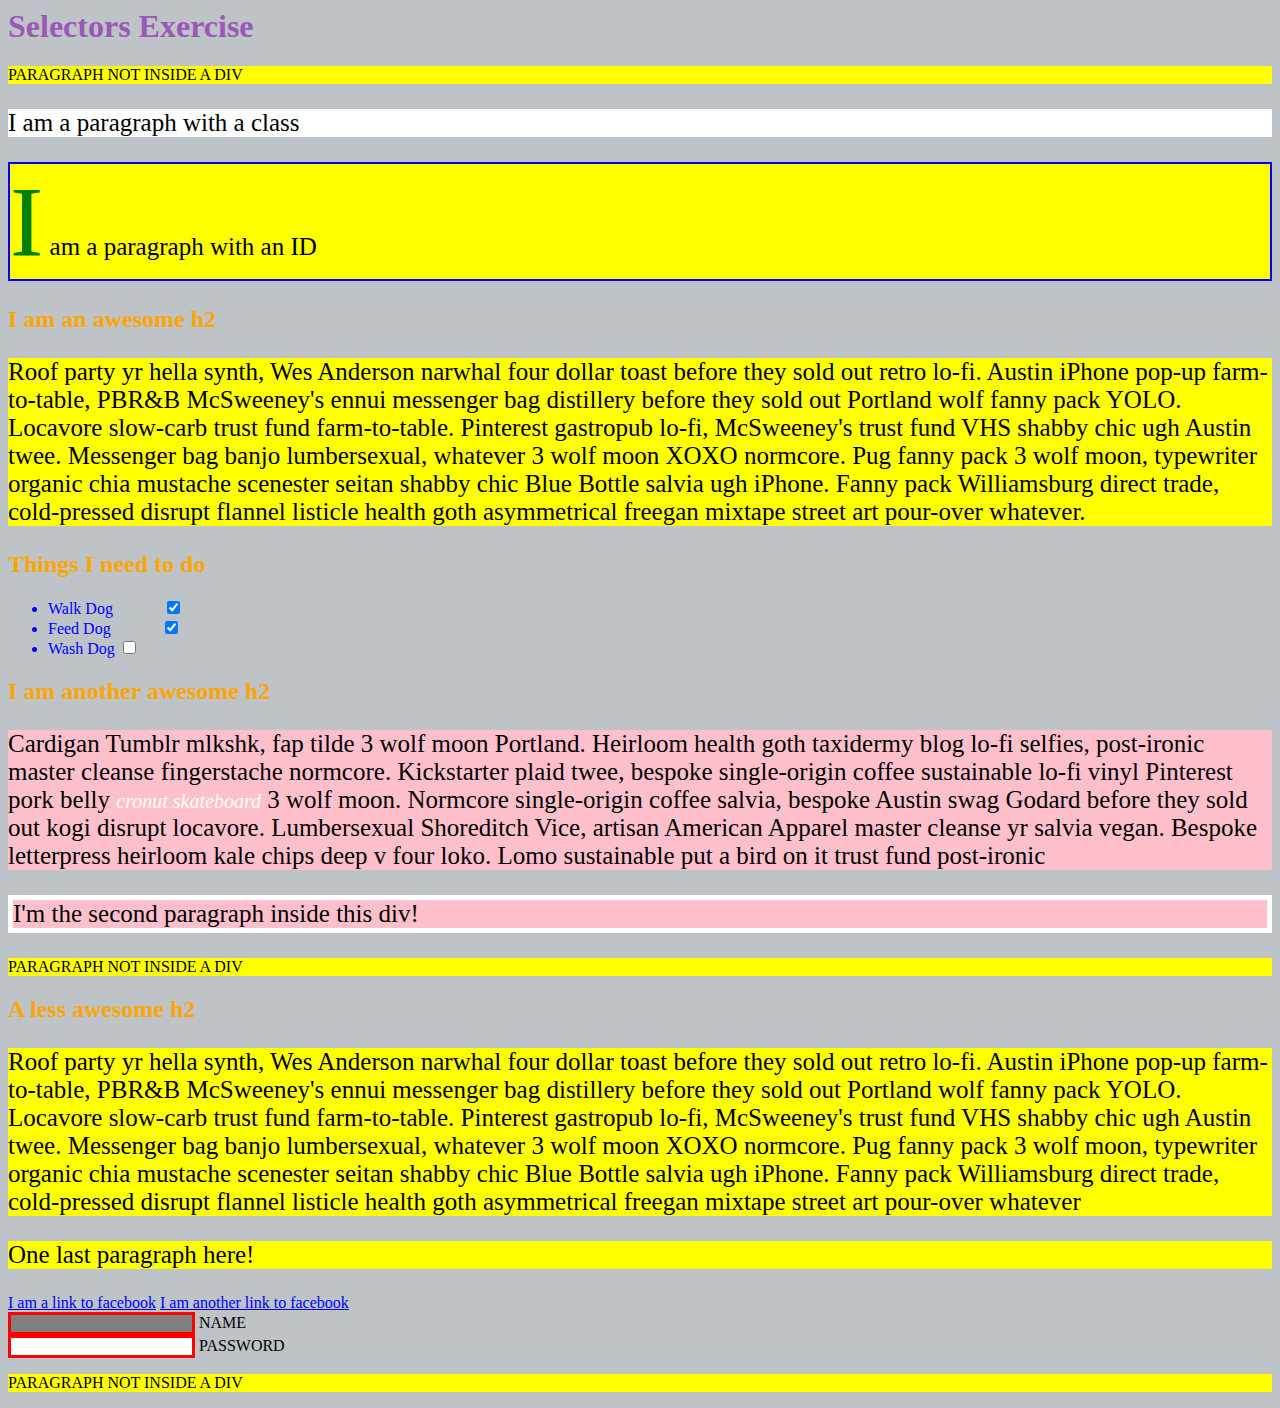
<file: selectorsExercise.html>
<html>
<head>
  <meta charset="UTF-8">
  <title>Selectors Exercise</title>
  <link rel="stylesheet" type="text/css" href="selectors.css">
</head>
<body>
  <h1 name="blah">Selectors Exercise</h1>

<p>PARAGRAPH NOT INSIDE A DIV</p>

<div>
  <p class="hello">I am a paragraph with a class</p>
  <p id="special">I am a paragraph with an ID</p>

  <h2>I am an awesome h2</h2>
  
  
  <p>Roof party yr hella synth, Wes Anderson narwhal four dollar toast before they sold out retro lo-fi. Austin iPhone pop-up farm-to-table, PBR&B McSweeney's ennui messenger bag distillery before they sold out Portland wolf fanny pack YOLO. Locavore slow-carb trust fund farm-to-table. Pinterest gastropub lo-fi, McSweeney's trust fund VHS shabby chic ugh Austin twee. Messenger bag banjo lumbersexual, whatever 3 wolf moon XOXO normcore. Pug fanny pack 3 wolf moon, typewriter organic chia mustache scenester seitan shabby chic Blue Bottle salvia ugh iPhone. Fanny pack Williamsburg direct trade, cold-pressed disrupt flannel listicle health goth asymmetrical freegan mixtape street art pour-over whatever.</p>

</div>

<div>
  <h2>Things I need to do</h2>

  <ul>
    <li>Walk Dog <input type="checkbox" checked> </li>
    <li>Feed Dog <input type="checkbox" checked> </li>
    <li>Wash Dog <input type="checkbox"></li>
  </ul>
</div>

<div>
  <h2>I am another awesome h2</h2>

  <p>Cardigan Tumblr mlkshk, fap tilde 3 wolf moon Portland. Heirloom health goth taxidermy blog lo-fi selfies, post-ironic master cleanse fingerstache normcore. Kickstarter plaid twee, bespoke single-origin coffee sustainable lo-fi vinyl Pinterest pork belly <em>cronut skateboard</em> 3 wolf moon. Normcore single-origin coffee salvia, bespoke Austin swag Godard before they sold out kogi disrupt locavore. Lumbersexual Shoreditch Vice, artisan American Apparel master cleanse yr salvia vegan. Bespoke letterpress heirloom kale chips deep v four loko. Lomo sustainable put a bird on it trust fund post-ironic</p>

  <p>I'm the second paragraph inside this div!</p>
</div>

<p>PARAGRAPH NOT INSIDE A DIV</p>


<div>
  <h2>A less awesome h2</h2>

  <p>Roof party yr hella synth, Wes Anderson narwhal four dollar toast before they sold out retro lo-fi. Austin iPhone pop-up farm-to-table, PBR&B McSweeney's ennui messenger bag distillery before they sold out Portland wolf fanny pack YOLO. Locavore slow-carb trust fund farm-to-table. Pinterest gastropub lo-fi, McSweeney's trust fund VHS shabby chic ugh Austin twee. Messenger bag banjo lumbersexual, whatever 3 wolf moon XOXO normcore. Pug fanny pack 3 wolf moon, typewriter organic chia mustache scenester seitan shabby chic Blue Bottle salvia ugh iPhone. Fanny pack Williamsburg direct trade, cold-pressed disrupt flannel listicle health goth asymmetrical freegan mixtape street art pour-over whatever</p>

  <p>One last paragraph here!</p>

  <a href="http://www.facebook.com">I am a link to facebook</a>
  <a href="http://www.google.com">I am another link to facebook</a>
  <br>

  <input type="text" name="name" /><label> Name</label><br/>
  <input type="password" name="password" /><label> Password</label><br/>

</div>

<p>PARAGRAPH NOT INSIDE A DIV</p>

</body>
</html>
</file>
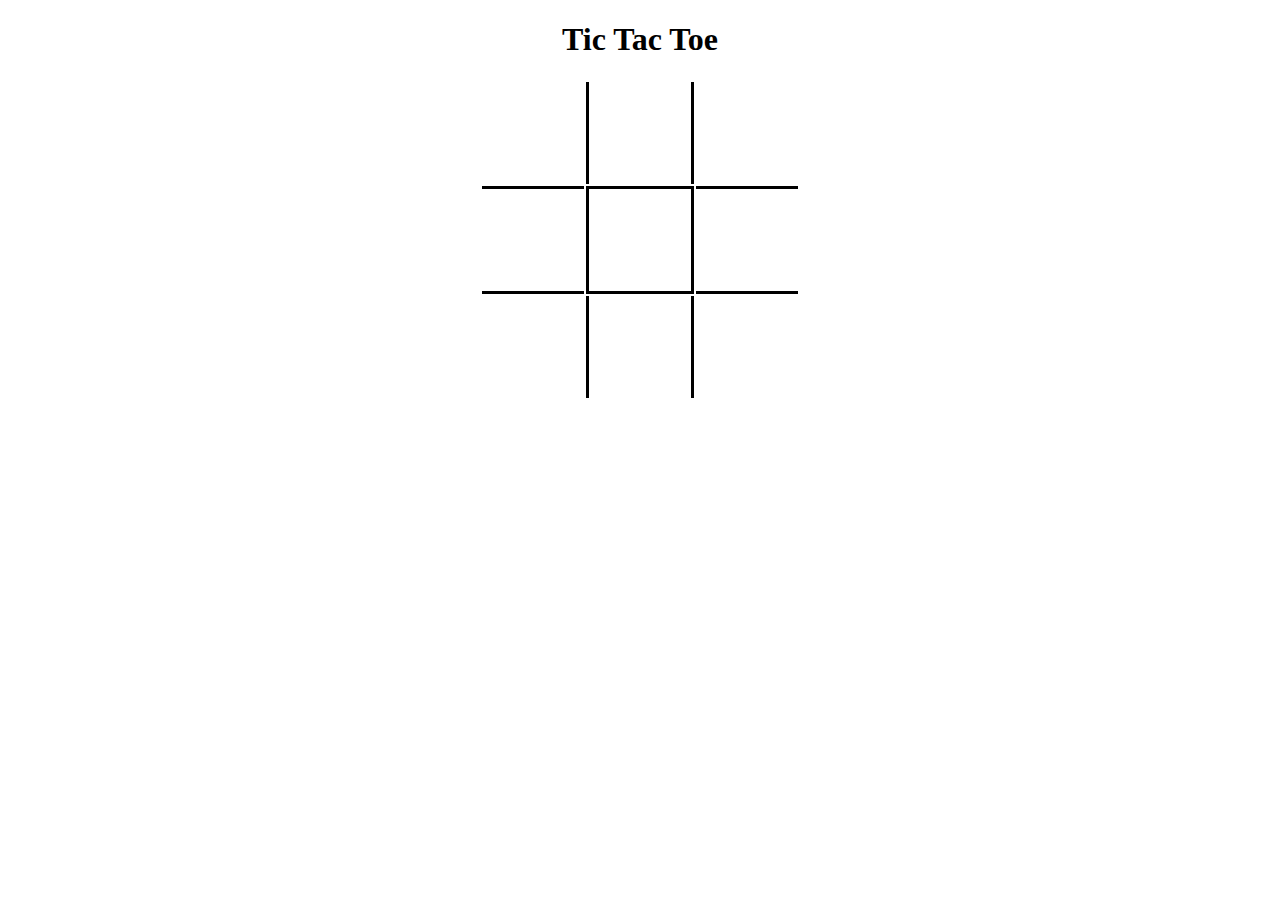
<file: ticTacToeBoard.html>
<!DOCTYPE html>
<html>
<head>
	<title>Tic Tac Toe Board</title>
	<link rel="stylesheet" type="text/css" href="ticTacStyle.css">
</head>
<body>
	<h1>Tic Tac Toe</h1>

	<table>
		<tr>
			<td id="R1C1"></td>
			<td id="R1C2"></td>
			<td id="R1C3"></td>
		</tr>

		<tr>
			<td id="R2C1"></td>
			<td id="R2C2"></td>
			<td id="R2C3"></td>
		</tr>

		<tr>
			<td id="R3C1"></td>
			<td id="R3C2"></td>
			<td id="R3C3"></td>
		</tr>
	</table>
</body>
</html>
</file>
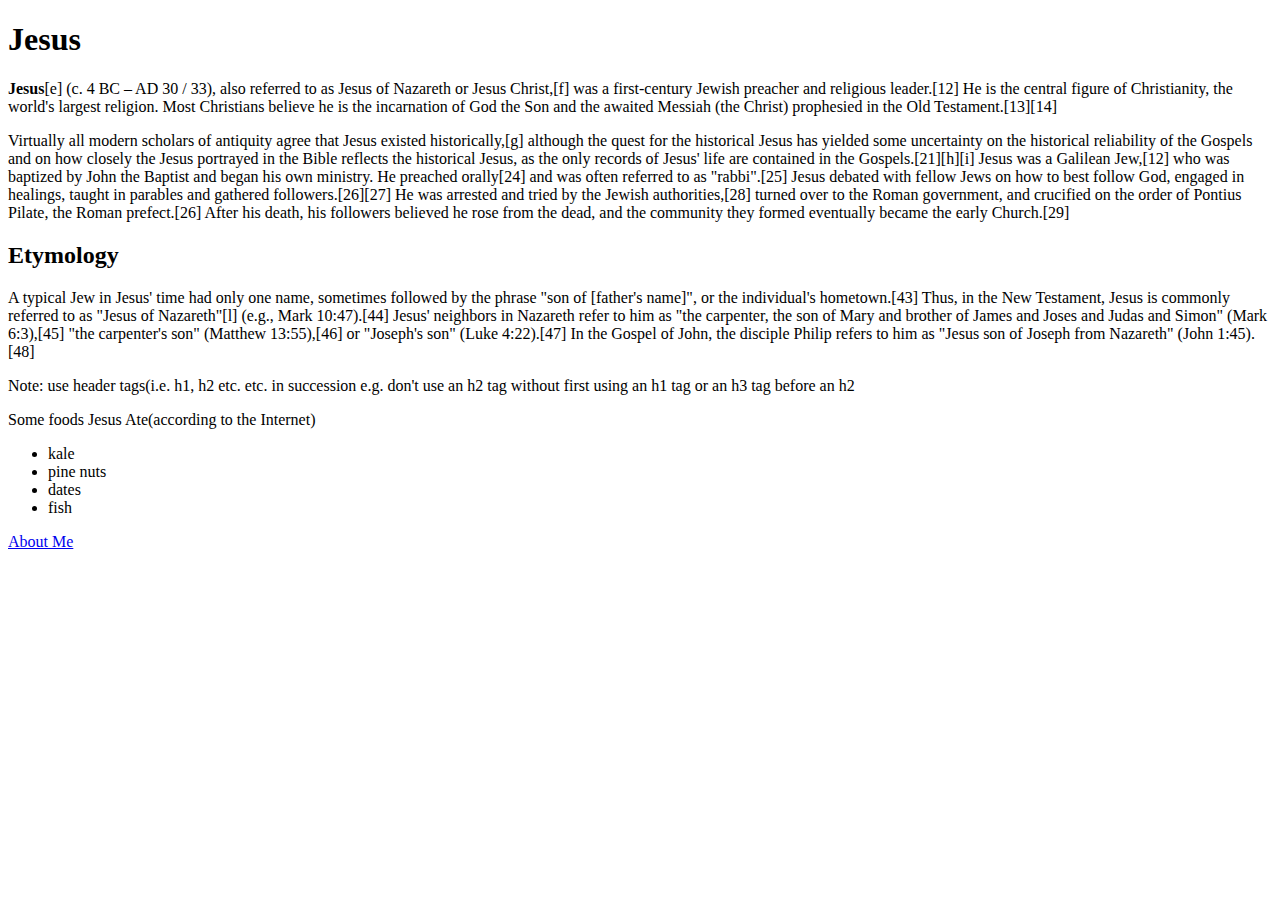
<file: intro_html_code_along_site/firstHtmlPage.html>
<!DOCTYPE html>

<html>
	<head>
		<title>Jesus</title>
	</head>
	<body>
		<h1>Jesus</h1>

<p><b>Jesus</b>[e] (c. 4 BC – AD 30 / 33), also referred to as Jesus of Nazareth or 
Jesus Christ,[f] was a first-century Jewish preacher and religious leader.[12] 
He is the central figure of Christianity, the world's largest religion. Most
 Christians believe he is the incarnation of God the Son and the awaited 
 Messiah (the Christ) prophesied in the Old Testament.[13][14]</p>

<p>Virtually all modern scholars of antiquity agree that Jesus existed 
historically,[g] although the quest for the historical Jesus has yielded 
some uncertainty on the historical reliability of the Gospels and on how 
closely the Jesus portrayed in the Bible reflects the historical Jesus, as 
the only records of Jesus' life are contained in the Gospels.[21][h][i] Jesus
 was a Galilean Jew,[12] who was baptized by John the Baptist and began his 
 own ministry. He preached orally[24] and was often referred to as "rabbi".[25] 
 Jesus debated with fellow Jews on how to best follow God, engaged in healings,
 taught in parables and gathered followers.[26][27] He was arrested and tried by 
 the Jewish authorities,[28] turned over to the Roman government, and crucified
 on the order of Pontius Pilate, the Roman prefect.[26] After his death, his 
 followers believed he rose from the dead, and the community they formed eventually
 became the early Church.[29]</p>

<h2>Etymology</h2>

<p>A typical Jew in Jesus' time had only one name, sometimes followed by 
the phrase "son of [father's name]", or the individual's hometown.[43] Thus, 
in the New Testament, Jesus is commonly referred to as "Jesus of Nazareth"[l] (e.g., Mark 10:47).[44] Jesus' neighbors in Nazareth refer to him as "the carpenter, the son of Mary and brother of James and Joses and Judas and Simon" (Mark 6:3),[45] "the carpenter's son" (Matthew 13:55),[46] or "Joseph's son" (Luke 4:22).[47] In the Gospel of John, the disciple Philip refers to him as "Jesus son of Joseph from Nazareth" (John 1:45).[48]
</p>

<p>Note: use header tags(i.e. h1, h2 etc. etc. in succession e.g. don't use an h2 tag without 
first using an h1 tag or an h3 tag before an h2 </p>
	<p>Some foods Jesus Ate(according to the Internet)</p>
	<ul>
		<li>kale</li>
		<li>pine nuts</li>
		<li>dates</li>
		<li>fish</li>
	</ul>
	<li><a href="about.html">About Me</li>
	</body>
</html>
</file>
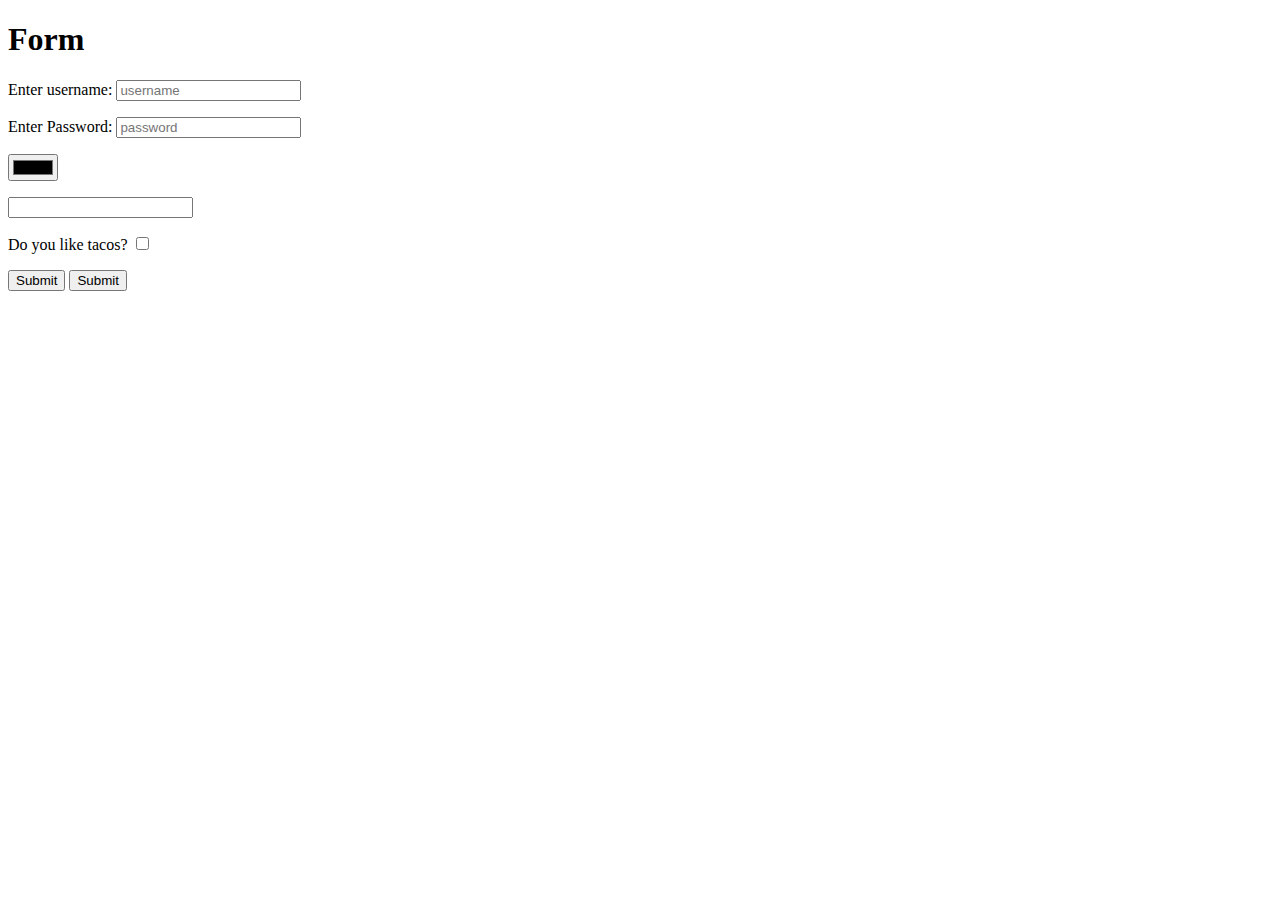
<file: section_5_forms_and_tables_html/form.html>
<!DOCTYPE html>
<html lang="en">
<head>
    <meta charset="UTF-8">
    <meta name="viewport" content="width=device-width, initial-scale=1.0">
    <title>Form</title>
</head>
<body>
    <h1>Form</h1>
    <form action="https://www.yelp.com/">
        <!--commont input types: input-->
            <p>
                <label for="username">Enter username:</label>
                <input id="username" type="text" placeholder="username">
            </p>
            <p>
                <label for="password">Enter Password:</label>
                <input id="password" type="password" placeholder="password">
            </p>
            <p><input type="color"></p>
            <p><input type="number"></p>
            <p>
                <label for="tacos">Do you like tacos?</label>
                <input type="checkbox" name="tacos" id="tacos">
            </p>
            <button>Submit</button>
            <input type="submit" value="Submit">
            
    </form> <!--"form element: represents a document section
         containing interactive controls for submitting information. action attribute specifies WHERE form data should be sent. method attribute
        specifies which HTTP method should be used-->
</body>
</html>
</file>
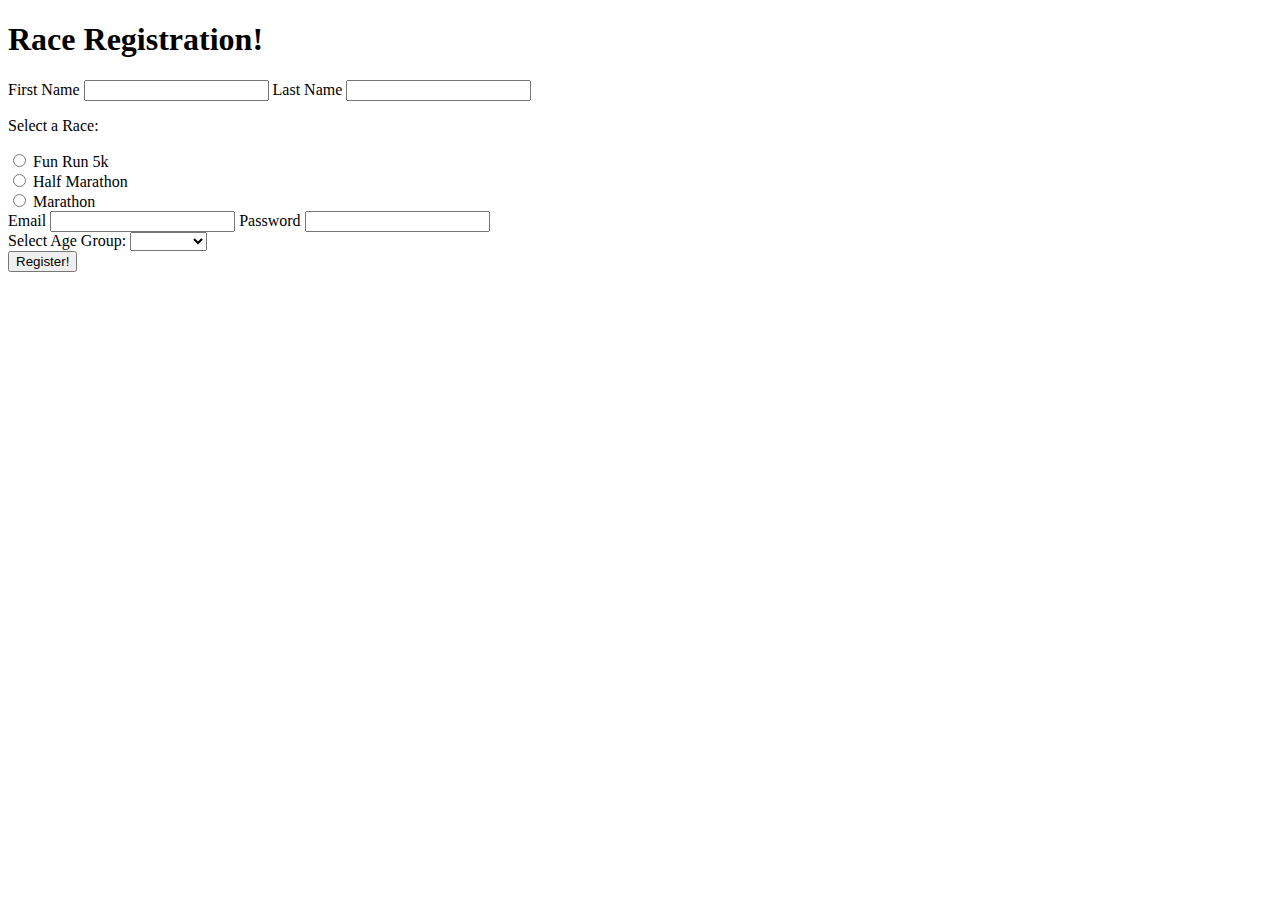
<file: section_5_forms_and_tables_html/section5_marathon.html>
<!DOCTYPE html>
<html lang="en">
<head>
    <meta charset="UTF-8">
    <meta name="viewport" content="width=device-width, initial-scale=1.0">
    <title>Marathon</title>
    <script>
        
    </script>
</head>
<body>
    <h1>Race Registration!</h1>

    <div>
        <form action=""><!--action attribute processes form submission -->
            <div>
                <label for="first_name">First Name</label>
                <input type="text" id="first_name" name="firstname" required>
                <label for="last_name">Last Name</label>
                <input type="text" id="last_name" name="lastname" required>
            </div>
            <!------------------------->
            <p>Select a Race:</p>  
            <div>
                <input type="radio" id="race_type1" name="race" value="fun_run">
                <label for="race_type1">Fun Run 5k</label>
                <br>
                <input type="radio" id="race_type2" name="race" value="half_marathon">
                <label for="race_type2">Half Marathon</label>
                <br>
                <input type="radio" id="race_type3" name="race" value="marathon">
                <label for="race_type3">Marathon</label>
            </div>
            <!--------------------------->
            <div>
                <label for="email">Email</label>
                <input type="email" id="email" name="email" required>
                <label for="password">Password</label>
                <input type="password" id="password" name="password" required>
            </div>
            <!--------------------------->
            <label for="select_group">Select Age Group:</label>
            <select name="age" id="select_group">
                <option value="blank"></option>
                <option value="under_18">Under 18</option>
                <option value="18-25">18-25</option>
                <option value="25+">25+</option>
            </select>
            <br>
            <!---------------------------->
            <button type="submit">Register!</button>
        </form>
        

    </div>
</body>
</html>
</file>
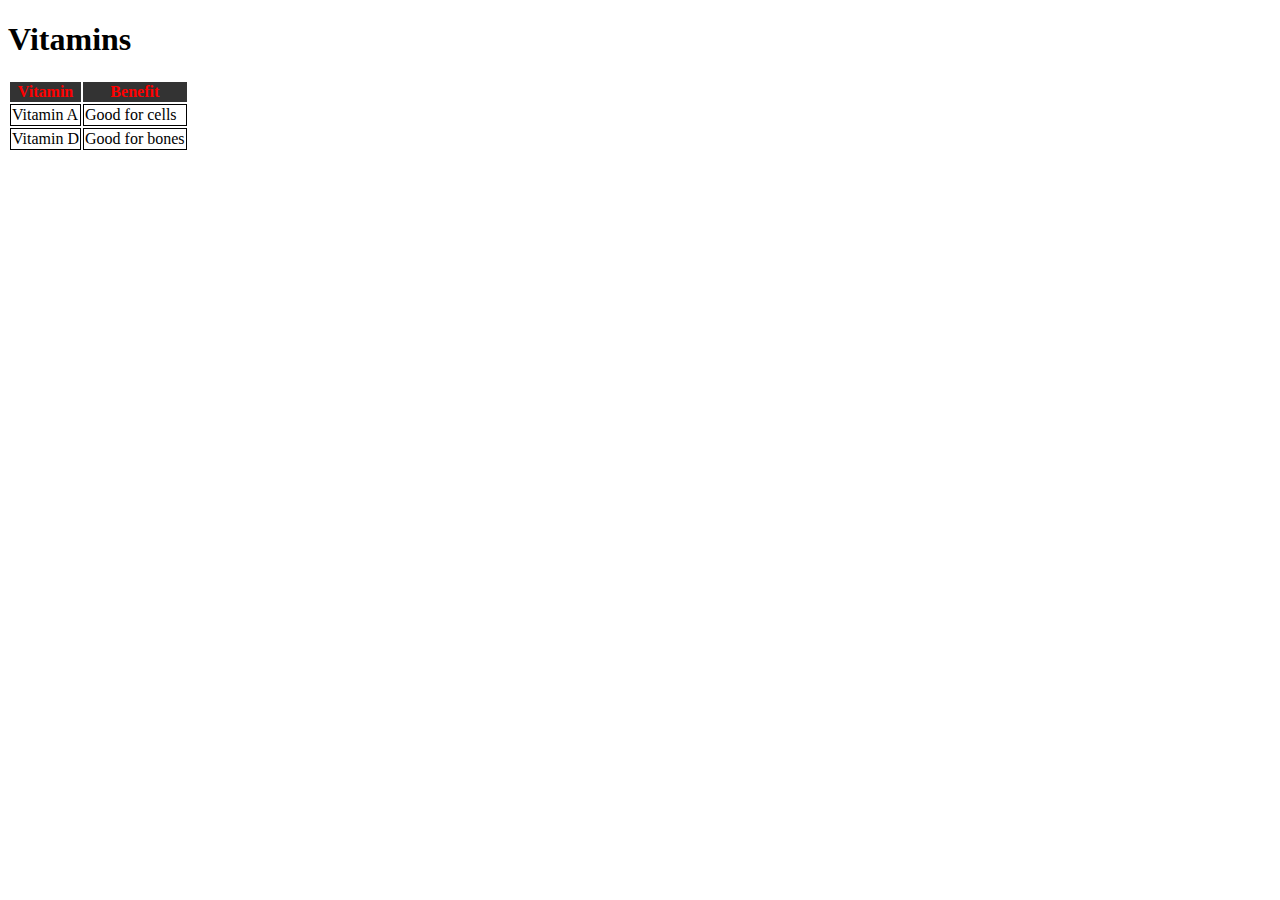
<file: section_5_forms_and_tables_html/vitamin_table.html>
<!DOCTYPE html>
<html lang="en">
<head>
    <meta charset="UTF-8">
    <meta name="viewport" content="width=device-width, initial-scale=1.0">
    <link rel="stylesheet" href="vitamin_table.css">
    <title>Vitamins Table</title>
</head>
<body>
    <h1>Vitamins</h1>
    <table>
        <thead>
            <tr>
                <th>Vitamin</th>
                <th>Benefit</th>
            </tr>
        </thead>
        <tr>
            <td>Vitamin A</td>
            <td>Good for cells</td>
        </tr>
        <tr>
            <td>Vitamin D</td>
            <td>Good for bones</td>
        </tr>
    </table>
</body>
</html>
</file>
<file: MuseumOfCandyStarter/app.css>
body{
    background: #f5d9d5;
    font-family: "Nunito", sans-serif;
}

.blurb h2{
    color:#ea1c2c;
    font-weight: 100;
    font-size: 2.5rem;
}

.blurb p{
    color: #f498b8;
    font-weight: 100;
    font-size: 1.125rem;
    line-height: 2;
}

.content{
    margin-top: 100px;
}

#mainNavbar{
    font-size: 1.5rem;
    font-weight: 100;
}

#mainNavbar .nav-link{
    color: white;
}

#mainNavbar .nav-link:hover{
    color: #ea1c2c;
}

#mainNavbar .navbar-brand{
    color: #ea1c2c;
}

#headingGroup span{
    color: #ea1c2c;
}

#headingGroup h1{
    font-weight: 100;
    font-size: 4rem;
}

.navbar.scrolled{
    background: rgb(222,192,222);
    transition: background 500ms;
}

@media(max-width: 1200px){
    #headingGroup h1{
        font-weight: 100;
        font-size: 3rem;
    }
}
</file>
<file: 04_CSS_Intro_CODE/04_CSS_Intro/css_intro/app.css>
h2 {
    color: #5FCFFC;
    background-color: rgb(89, 151, 0);
}

button {
    color: magenta;
    background-color: cyan;
}

p {
    color: olive;
    background: rgb(228, 161, 37);
}

body {
    background-color: #c5e;
}
</file>
<file: 04_CSS_Intro_CODE/04_CSS_Intro/text_properties/app.css>
h1 {
    text-align: center;
    font-weight: 400;
    text-decoration: #f78120 underline wavy;
    letter-spacing: 15px;
    font-size: 80px;
    /* font-family: Segoe UI, Futura, Arial, sans-serif; */
    font-family: monospace;
}

a {
    text-decoration: none;
}

p {
    line-height: 2;
}
</file>
<file: section6_css_follow_along.css>
h1{
    color: red;
}

p{
    color: purple;
}

button{
    
}
</file>
<file: selectors.css>
/* Style the HTML elements according to the following instructions. 
DO NOT ALTER THE EXISTING HTML TO DO THIS.  WRITE ONLY CSS!

/* Give the <body> element a background of #bdc3c7*/
body{
	background: #bdc3c7;
}

/* Make the <h1> element #9b59b6*/
h1{
	color: #9b59b6;
}

/* Make all <h2> elements orange */
h2{
	color: orange;
}


/* Make all <li> elements blue(pick your own hexadecimal blue)*/ 
li{
	color: blue;
}


/*Change the background on every paragraph to be yellow*/
p{
	background: yellow;
}

/*Make all inputs have a 3px red border*/
input{
	border: solid 3px;
	border-color: red; 
}


/* Give everything with the class 'hello' a white background*/
.hello{
	background-color: white;
}

/* Give the element with id 'special' a 2px solid blue border(pick your own rgb blue)*/
#special{
	border-color: blue;
	border-style: solid;
	border-width: 2px;
}


/*Make all the <p>'s that are nested inside of divs 25px font(font-size: 25px)*/
div p{
	font-size: 25px;
}

/*Make only inputs with type 'text' have a gray background*/
input[type="text"]{
	background-color: grey;
}

/* Give both <p>'s inside the 3rd <div> a pink background*/
div:nth-of-type(3) p{
	background-color: pink;
}

/* Give the 2nd <p> inside the 3rd <div> a 5px white border*/
div:nth-of-type(3) p:nth-of-type(2){
	border: solid 5px;
	border-color: white;
}

/* Make the <em> in the 3rd <div> element white and 20px font(font-size:20px)*/
div:nth-of-type(3) em{
	color: white;
	font-size: 20px;
}


/*BONUS CHALLENGES*/
/*You may need to research some other selectors and properties*/

/*Make all "checked" checkboxes have a left margin of 50px(margin-left: 50px)*/

:checked{
	margin-left: 50px;
}
/* Make the <label> elements all UPPERCASE without changing the HTML(definitely look this one up*/
label{
	text-transform: uppercase;
}

/*Make the first letter of the element with id 'special' green and 100px font size(font-size: 100)*/
#special::first-letter{
	font-size: 100px;
	color: green;
}

/*Make the <h1> element's color change to blue when hovered over */
h1:hover{
	color: blue;
}

/*Make the <a> element's that have been visited gray */
a:visited{
	color: grey;
}
</file>
<file: ticTacStyle.css>
h1{
	text-align: center;
}


td{
	width: 100px;
	height: 100px;

}

table{
	margin: 0 auto 0 auto;
}

#R1C2{
	border-left: solid;
	border-right: solid;
}

#R2C2{
	border-left: solid;
	border-right: solid;
}

#R3C2{
	border-left: solid;
	border-right: solid;
}

#R2C1{
	border-top: solid;
	border-bottom: solid;
}

#R2C2{
	border-top: solid;
	border-bottom: solid;
}

#R2C3{
	border-top: solid;
	border-bottom: solid;
}
}
</file>
<file: section_5_forms_and_tables_html/vitamin_table.css>
thead{
    background-color: #333;
    color:red;
}

td {
    border: 1px solid;
}
</file>
